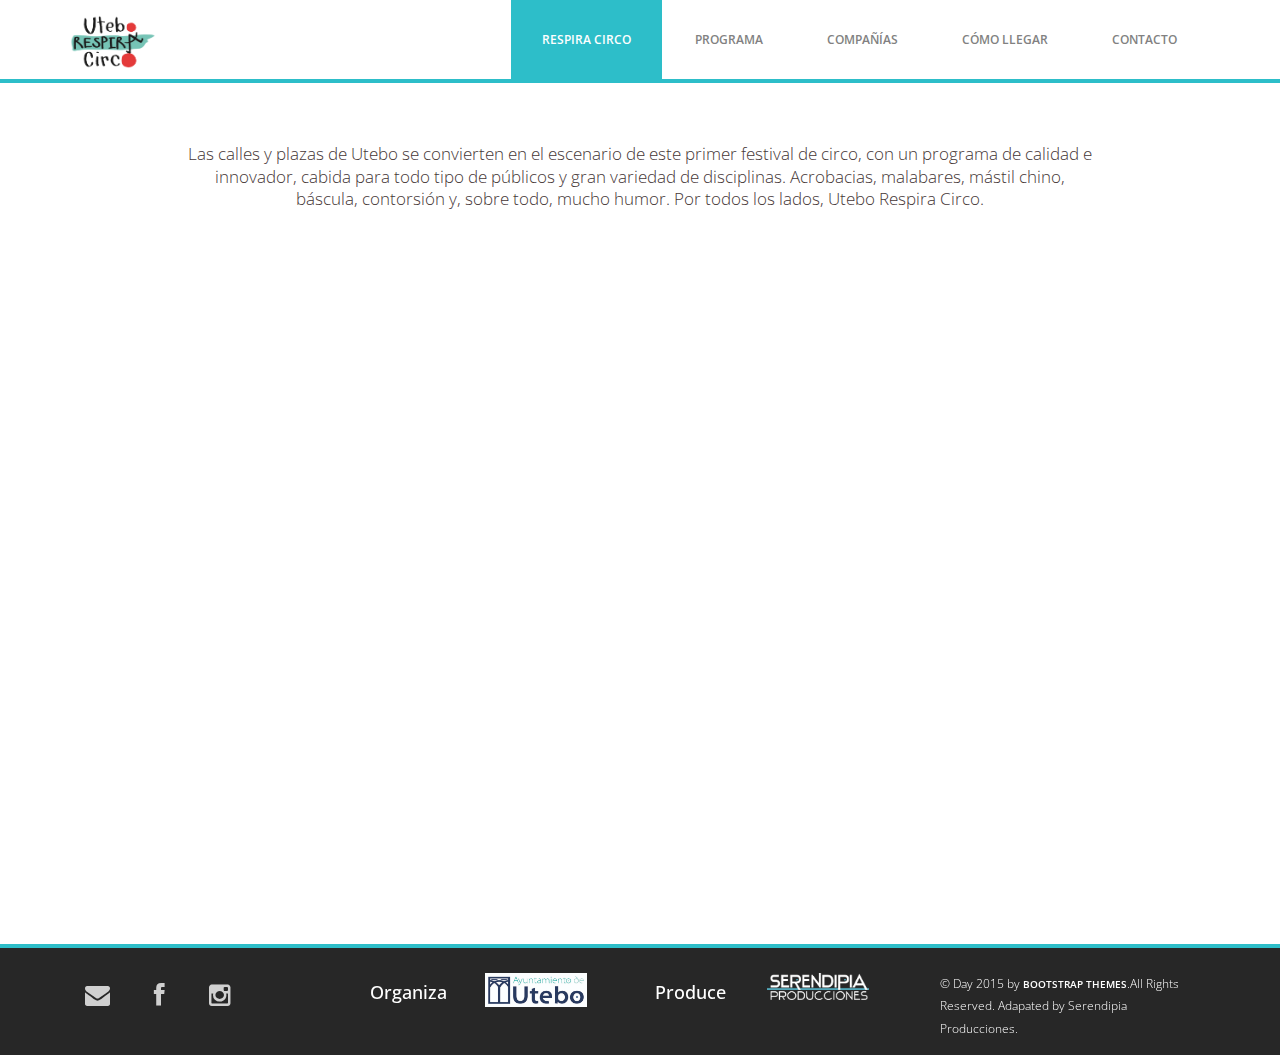
<file: index.html>
<!DOCTYPE html>
<html lang="en">
  <head>
    <meta charset="utf-8">
    <meta http-equiv="X-UA-Compatible" content="IE=edge">
    <meta name="viewport" content="width=device-width, initial-scale=1">
    <!-- The above 3 meta tags *must* come first in the head; any other head content must come *after* these tags -->
    <title>Utebo Respira Circo</title>

    <link rel="icon" 
      type="image/png" 
      href="img/logo_favicon.png">
      
    <!-- Bootstrap -->
    <link href="css/bootstrap.min.css" rel="stylesheet">
	<link rel="stylesheet" href="css/font-awesome.min.css">
	<link rel="stylesheet" href="css/animate.css">
	<link href="css/animate.min.css" rel="stylesheet"> 
	<link href="css/style.css" rel="stylesheet" />	
    <!-- HTML5 shim and Respond.js for IE8 support of HTML5 elements and media queries -->
    <!-- WARNING: Respond.js doesn't work if you view the page via file:// -->
    <!--[if lt IE 9]>
    <script src="https://oss.maxcdn.com/html5shiv/3.7.2/html5shiv.min.js"></script>
    <script src="https://oss.maxcdn.com/respond/1.4.2/respond.min.js"></script>
    <![endif]-->
  </head>
  <body>	
	<header id="header">
        <nav class="navbar navbar-default navbar-static-top" role="banner">
            <div class="container">
                <div class="navbar-header">
                    <button type="button" class="navbar-toggle" data-toggle="collapse" data-target=".navbar-collapse">
                        <span class="sr-only">Toggle navigation</span>
                        <span class="icon-bar"></span>
                        <span class="icon-bar"></span>
                        <span class="icon-bar"></span>
                    </button>
                   <div class="navbar-brand">
						<a href="index.html"><img src="img/logo.png" class="img-responsive" alt="" style="/*width: 90px;*/ height: 120%; float:left; margin:0px auto; max-height: 90px;"></a>
					</div>
                </div>				
                <div class="navbar-collapse collapse">							
					<div class="menu">
						<ul class="nav nav-tabs" role="tablist">
							<li role="presentation"><a href="index.html" class="active">Respira Circo</a></li>
							<li role="presentation"><a href="program.html">Programa</a></li>
							<li role="presentation"><a href="companies.html">Compa&ntilde;&iacute;as</a></li>
							<li role="presentation"><a href="howtogetthere.html">C&oacute;mo llegar</a></li>
							<li role="presentation"><a href="#contact">Contacto</a></li>						
						</ul>
					</div>
				</div>		
            </div><!--/.container-->
        </nav><!--/nav-->		
    </header><!--/header-->
	
	<section class="contact-page" >
            <div class="container">
                <div class="txt_companies" style="text-align:center; font-size:17px;  ">
                    <!--Utebo Respira Circo es un la culminaci&oacute;n de un proyecto gestado en el tiempo y que supone la semilla de un festival de circo contempor&aacute;neo con compa&ntilde;&iacute;as de primer nivel. Se trata de una programaci&oacute;n de calle que recorre las plazas y calles de Utebo el fin de semana del 14, 15 y 16 de Septiembre. Circo para todos los p&uacute;blicos, circo para todas las edades, circo por todos lados, circo en el ambiente, circo que se siente, circo que te emociona, circo que se vive, circo que se respira.-->
                        Las calles y plazas de Utebo se convierten en el escenario de este primer festival de circo, con un programa de calidad e innovador, cabida para todo tipo de p&uacute;blicos y gran variedad de disciplinas. Acrobacias, malabares, m&aacute;stil chino, b&aacute;scula, contorsi&oacute;n y, sobre todo, mucho humor. Por todos los lados, Utebo Respira Circo.
                </div>
            </div>
        </section>
        <div class="container">
            <br>
            <div class="text-center" style="display:none;">        
                <h2>Utebo Respira Circo 2018</h2>
            </div> 
            <div class="video_container">
                <iframe src="http://www.youtube.com/embed/mYo2DzEVVAI" frameborder="0" allowfullscreen class="video_promo"></iframe>
            </div>
        </div><!--/.container-->
        
	<div class="sub-footer" id="contact">
            <div class="container">
                <div class="social-icon">
                    <div class="col-md-3">
                        <ul class="social-network">
                            <li><a class="faicon-envelope" href="mailto:uteborespiracirco@gmail.com"><i class="fa fa-envelope"></i></a></li>
                            <li><a href="https://www.facebook.com/uteborespiracirco/" class="fb tool-tip" title="Facebook" target="_blank"><i class="fa fa-facebook"></i></a></li>
                            <li><a href="https://www.instagram.com/uteborespiracirco/" class="instagram tool-tip" title="Instagram" target="_blank"><i class="fa fa-instagram"></i></a></li>
                        </ul>	
                    </div>
                </div>

                <div class="col-md-3">
                    <div class="text-center">
                        <h4 style="float:left; color:#ffff;">Organiza</h4>
                        <img src="img/logo_utebo.jpg" style="width:40%; display:inline;" alt="" />
                    </div>
                </div>

			
                <div class="col-md-3">
                    <div class="text-center">
                        <h4 style="float:left; color:#ffff;">Produce</h4>
                        <img src="img/serendipiamarca.png" style="width:40%; display:inline;" alt="" />
                    </div>
                </div>
			
                <div class="col-md-3">
                    <div class="copyright">
                        &copy; Day 2015 by <a target="_blank" href="http://bootstraptaste.com/" title="Free Twitter Bootstrap WordPress Themes and HTML templates">Bootstrap Themes</a>.All Rights Reserved. Adapated by Serendipia Producciones.
                    </div>
                </div>						
            </div>				
	</div>
	
    <!-- jQuery (necessary for Bootstrap's JavaScript plugins) -->
    <script src="js/jquery.js"></script>		
    <!-- Include all compiled plugins (below), or include individual files as needed -->
    <script src="js/bootstrap.min.js"></script>	
	<script src="js/wow.min.js"></script>
	<script>
	wow = new WOW(
	 {
	
		}	) 
		.init();
	</script>	
  </body>
</html>
</file>
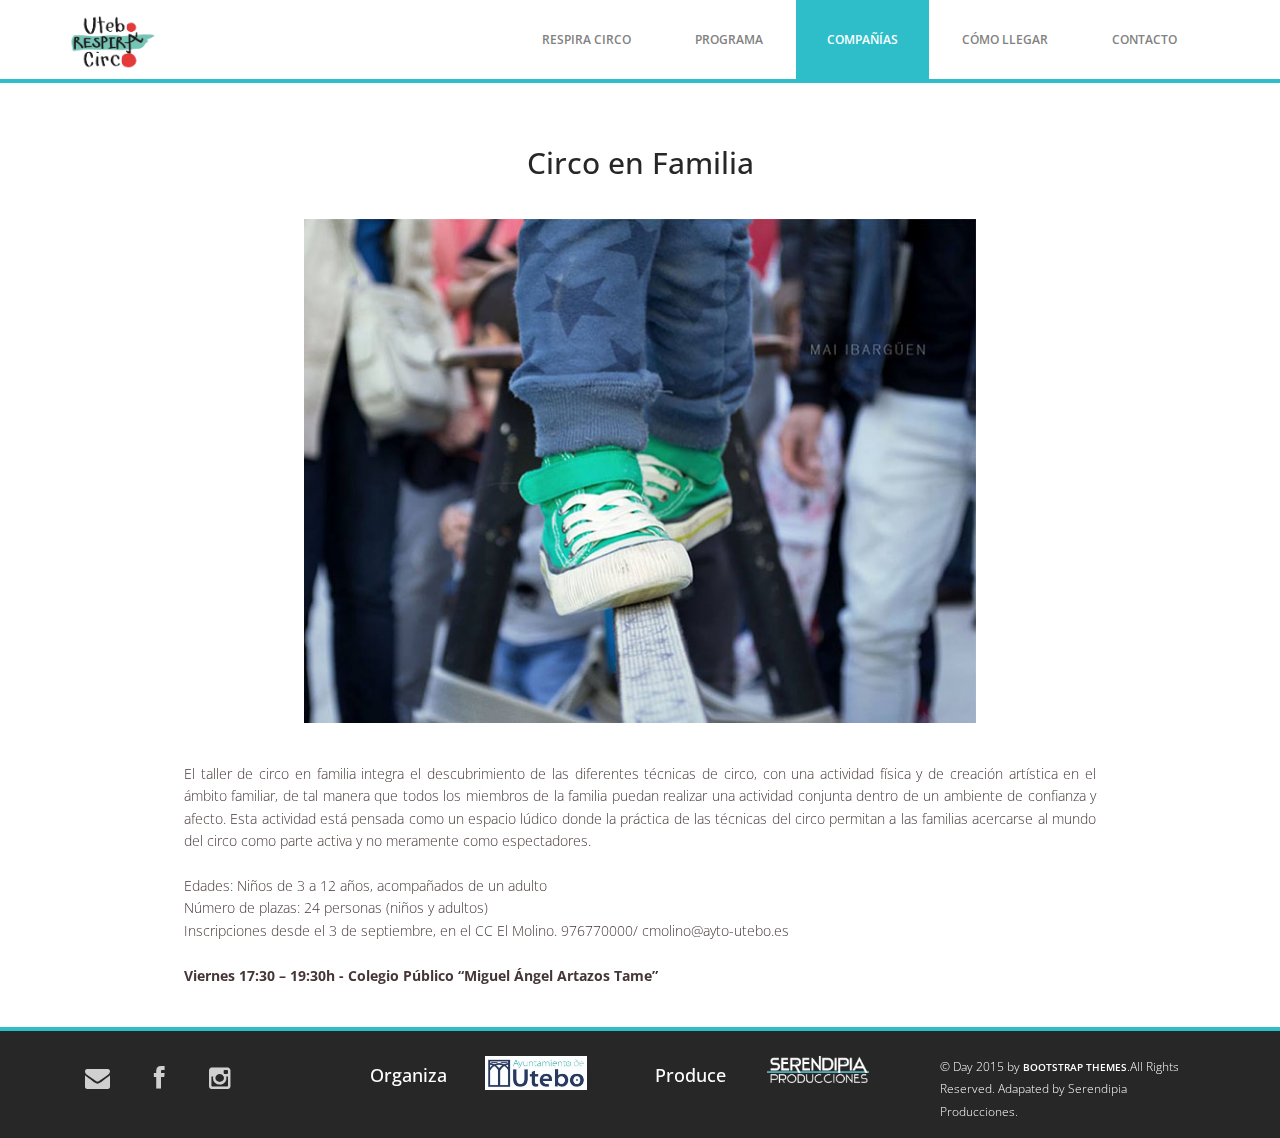
<file: circoenfamilia.html>
<!DOCTYPE html>
<html lang="en">
  <head>
    <meta charset="utf-8">
    <meta http-equiv="X-UA-Compatible" content="IE=edge">
    <meta name="viewport" content="width=device-width, initial-scale=1">
    <!-- The above 3 meta tags *must* come first in the head; any other head content must come *after* these tags -->
    <title>Utebo Respira Circo - Cias</title>


    <link rel="icon" 
      type="image/png" 
      href="img/logo_favicon.png">
      
    <!-- Bootstrap -->
    <link href="css/bootstrap.min.css" rel="stylesheet">
	<link rel="stylesheet" href="css/font-awesome.min.css">
	<link rel="stylesheet" href="css/animate.css">
	<link href="css/animate.min.css" rel="stylesheet"> 
	<link href="css/style.css" rel="stylesheet" />	
    <!-- HTML5 shim and Respond.js for IE8 support of HTML5 elements and media queries -->
    <!-- WARNING: Respond.js doesn't work if you view the page via file:// -->
    <!--[if lt IE 9]>
    <script src="https://oss.maxcdn.com/html5shiv/3.7.2/html5shiv.min.js"></script>
    <script src="https://oss.maxcdn.com/respond/1.4.2/respond.min.js"></script>
    <![endif]-->
  </head>
  <body>	
	<header id="header">
        <nav class="navbar navbar-default navbar-static-top" role="banner">
            <div class="container">
                <div class="navbar-header">
                    <button type="button" class="navbar-toggle" data-toggle="collapse" data-target=".navbar-collapse">
                        <span class="sr-only">Toggle navigation</span>
                        <span class="icon-bar"></span>
                        <span class="icon-bar"></span>
                        <span class="icon-bar"></span>
                    </button>
                   <div class="navbar-brand">
						<a href="index.html"><img src="img/logo.png" class="img-responsive" alt="" style="/*width: 90px;*/ height: 120%; float:left; margin:0px auto; max-height: 90px;"></a>
					</div>
                </div>				
                <div class="navbar-collapse collapse">							
					<div class="menu">
						<ul class="nav nav-tabs" role="tablist">
							<li role="presentation"><a href="index.html">Respira Circo</a></li>
							<li role="presentation"><a href="program.html">Programa</a></li>
							<li role="presentation"><a href="companies.html" class="active">Compa&ntilde;&iacute;as</a></li>
							<li role="presentation"><a href="howtogetthere.html">C&oacute;mo llegar</a></li>
							<li role="presentation"><a href="#contact">Contacto</a></li>						
						</ul>
					</div>
				</div>		
            </div><!--/.container-->
        </nav><!--/nav-->		
    </header><!--/header-->
	
	<div class="container">
            <br>
            <div class="text-center">        
                <h2>Circo en Familia</h2>
            </div> 
            
            <div class="img_companies"> 
                <img src="img/tcf.jpg" alt=""> 
            </div>
            <p class="txt_companies">
                El taller de circo en familia integra el descubrimiento de las diferentes t&eacute;cnicas de circo, con una actividad f&iacute;sica y de creaci&oacute;n art&iacute;stica en el &aacute;mbito familiar, de tal manera que todos los miembros de la familia puedan realizar una actividad conjunta dentro de un ambiente de confianza y afecto. Esta actividad est&aacute; pensada como un espacio l&uacute;dico donde la pr&aacute;ctica de las t&eacute;cnicas del circo permitan a las familias acercarse al mundo del circo como parte activa y no meramente como espectadores.<br><br>
                Edades: Ni&ntilde;os de 3 a 12 a&ntilde;os, acompa&ntilde;ados de un adulto<br>
                N&uacute;mero de plazas: 24 personas (ni&ntilde;os y adultos)<br>
                Inscripciones desde el 3 de septiembre, en el CC El Molino. 976770000/ cmolino@ayto-utebo.es<br><br>

                <b>Viernes 17:30 &ndash; 19:30h - Colegio P&uacute;blico &ldquo;Miguel &Aacute;ngel Artazos Tame&rdquo;</b>
            </p>
        </div><!--/.container-->
	
	
	<div class="sub-footer" id="contact">
            <div class="container">
                <div class="social-icon">
                    <div class="col-md-3">
                        <ul class="social-network">
                            <li><a class="faicon-envelope" href="mailto:uteborespiracirco@gmail.com"><i class="fa fa-envelope"></i></a></li>
                            <li><a href="https://www.facebook.com/uteborespiracirco/" class="fb tool-tip" title="Facebook" target="_blank"><i class="fa fa-facebook"></i></a></li>
                            <li><a href="https://www.instagram.com/uteborespiracirco/" class="instagram tool-tip" title="Instagram" target="_blank"><i class="fa fa-instagram"></i></a></li>
                        </ul>	
                    </div>
                </div>

                <div class="col-md-3">
                    <div class="text-center">
                        <h4 style="float:left; color:#ffff;">Organiza</h4>
                        <img src="img/logo_utebo.jpg" style="width:40%; display:inline;" alt="" />
                    </div>
                </div>

			
                <div class="col-md-3">
                    <div class="text-center">
                        <h4 style="float:left; color:#ffff;">Produce</h4>
                        <img src="img/serendipiamarca.png" style="width:40%; display:inline;" alt="" />
                    </div>
                </div>
			
                <div class="col-md-3">
                    <div class="copyright">
                        &copy; Day 2015 by <a target="_blank" href="http://bootstraptaste.com/" title="Free Twitter Bootstrap WordPress Themes and HTML templates">Bootstrap Themes</a>.All Rights Reserved. Adapated by Serendipia Producciones.
                    </div>
                </div>						
            </div>				
	</div>
	
    <!-- jQuery (necessary for Bootstrap's JavaScript plugins) -->
    <script src="js/jquery.js"></script>		
    <!-- Include all compiled plugins (below), or include individual files as needed -->
    <script src="js/bootstrap.min.js"></script>	
	<script src="js/wow.min.js"></script>
	<script>
	wow = new WOW(
	 {
	
		}	) 
		.init();
	</script>	
  </body>
</html>
</file>
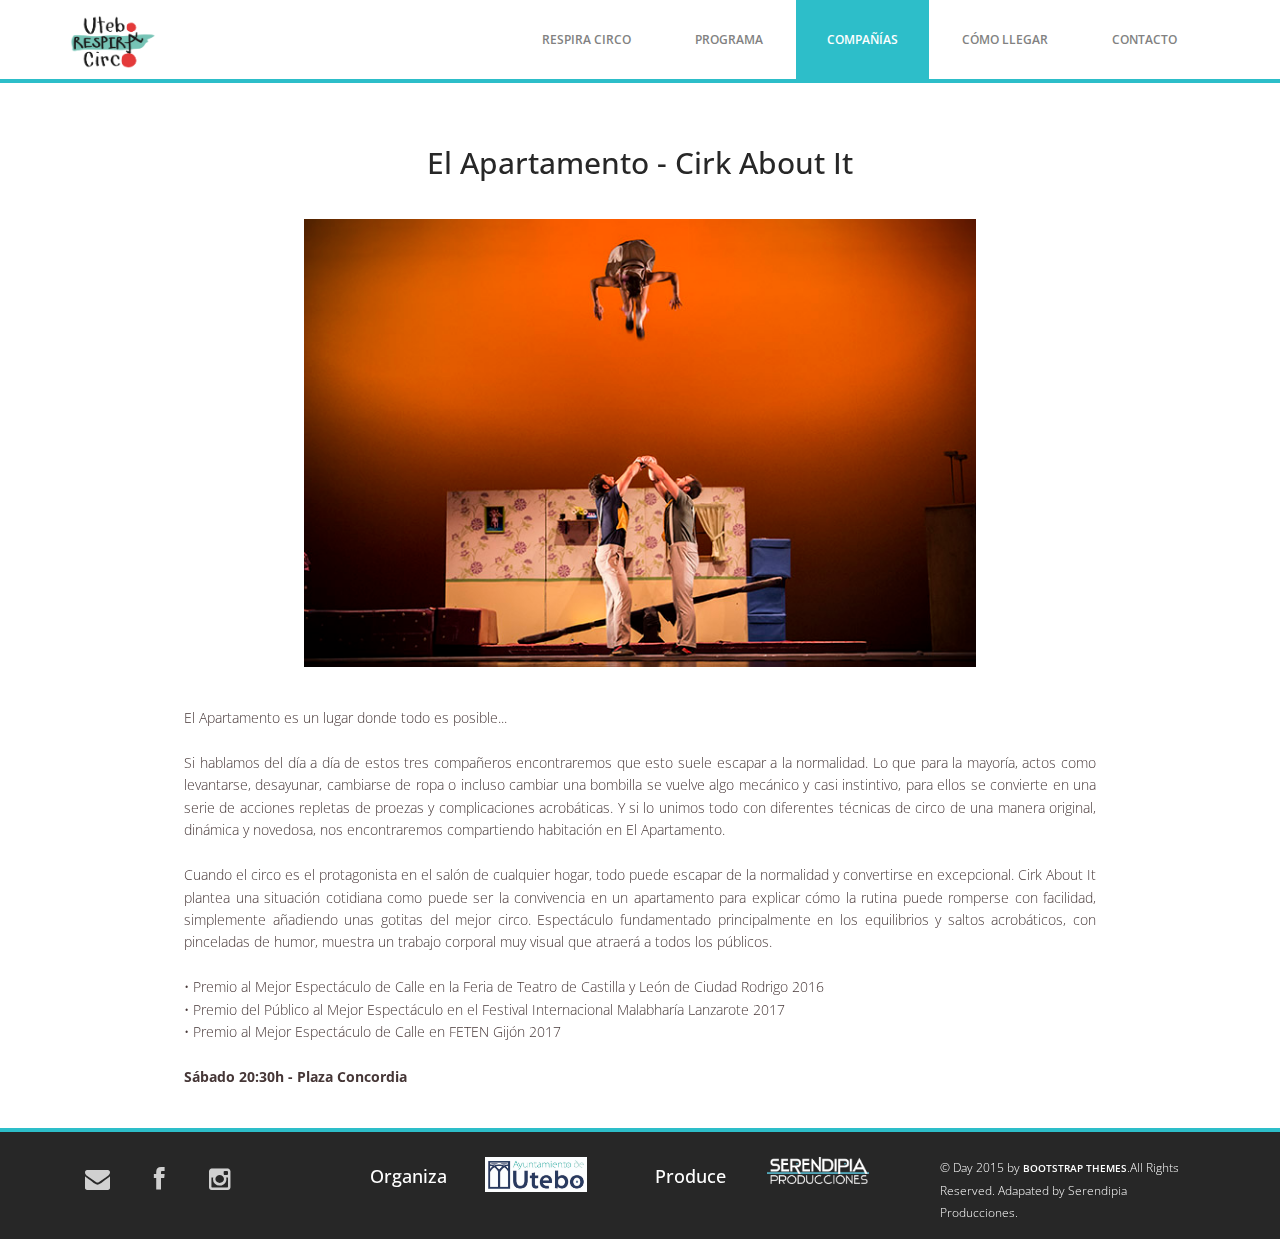
<file: cirkaboutit.html>
<!DOCTYPE html>
<html lang="en">
  <head>
    <meta charset="utf-8">
    <meta http-equiv="X-UA-Compatible" content="IE=edge">
    <meta name="viewport" content="width=device-width, initial-scale=1">
    <!-- The above 3 meta tags *must* come first in the head; any other head content must come *after* these tags -->
    <title>Utebo Respira Circo - Cias</title>

    <link rel="icon" 
      type="image/png" 
      href="img/logo_favicon.png">
      
    <!-- Bootstrap -->
    <link href="css/bootstrap.min.css" rel="stylesheet">
	<link rel="stylesheet" href="css/font-awesome.min.css">
	<link rel="stylesheet" href="css/animate.css">
	<link href="css/animate.min.css" rel="stylesheet"> 
	<link href="css/style.css" rel="stylesheet" />	
    <!-- HTML5 shim and Respond.js for IE8 support of HTML5 elements and media queries -->
    <!-- WARNING: Respond.js doesn't work if you view the page via file:// -->
    <!--[if lt IE 9]>
    <script src="https://oss.maxcdn.com/html5shiv/3.7.2/html5shiv.min.js"></script>
    <script src="https://oss.maxcdn.com/respond/1.4.2/respond.min.js"></script>
    <![endif]-->
  </head>
  <body>	
	<header id="header">
        <nav class="navbar navbar-default navbar-static-top" role="banner">
            <div class="container">
                <div class="navbar-header">
                    <button type="button" class="navbar-toggle" data-toggle="collapse" data-target=".navbar-collapse">
                        <span class="sr-only">Toggle navigation</span>
                        <span class="icon-bar"></span>
                        <span class="icon-bar"></span>
                        <span class="icon-bar"></span>
                    </button>
                   <div class="navbar-brand">
						<a href="index.html"><img src="img/logo.png" class="img-responsive" alt="" style="/*width: 90px;*/ height: 120%; float:left; margin:0px auto; max-height: 90px;"></a>
					</div>
                </div>				
                <div class="navbar-collapse collapse">							
					<div class="menu">
						<ul class="nav nav-tabs" role="tablist">
							<li role="presentation"><a href="index.html">Respira Circo</a></li>
							<li role="presentation"><a href="program.html">Programa</a></li>
							<li role="presentation"><a href="companies.html" class="active">Compa&ntilde;&iacute;as</a></li>
							<li role="presentation"><a href="howtogetthere.html">C&oacute;mo llegar</a></li>
							<li role="presentation"><a href="#contact">Contacto</a></li>						
						</ul>
					</div>
				</div>		
            </div><!--/.container-->
        </nav><!--/nav-->		
    </header><!--/header-->
	
	<div class="container">
            <br>
            <div class="text-center">        
                <h2>El Apartamento - Cirk About It</h2>
            </div> 
            
            <div class="img_companies"> 
                <img src="img/cai_ea.jpg" alt=""> 
            </div>
            <p class="txt_companies">
                El Apartamento es un lugar donde todo es posible...<br><br>Si hablamos del d&iacute;a a d&iacute;a de estos tres compa&ntilde;eros encontraremos que esto suele escapar a la normalidad. Lo que para la mayor&iacute;a, actos como levantarse, desayunar, cambiarse de ropa o incluso cambiar una bombilla se vuelve algo mec&aacute;nico y casi instintivo, para ellos se convierte en una serie de acciones repletas de proezas y complicaciones acrob&aacute;ticas. Y si lo unimos todo con diferentes t&eacute;cnicas de circo de una manera original, din&aacute;mica y novedosa, nos encontraremos compartiendo habitaci&oacute;n en El Apartamento.<br><br>Cuando el circo es el protagonista en el sal&oacute;n de cualquier hogar, todo puede escapar de la normalidad y convertirse en excepcional. Cirk About It plantea una situaci&oacute;n cotidiana como puede ser la convivencia en un apartamento para explicar c&oacute;mo la rutina puede romperse con facilidad, simplemente a&ntilde;adiendo unas gotitas del mejor circo. Espect&aacute;culo fundamentado principalmente en los equilibrios y saltos acrob&aacute;ticos, con pinceladas de humor, muestra un trabajo corporal muy visual que atraer&aacute; a todos los p&uacute;blicos.<br><br> &bull; Premio al Mejor Espect&aacute;culo de Calle en la Feria de Teatro de Castilla y Le&oacute;n de Ciudad Rodrigo 2016<br>&bull; Premio del P&uacute;blico al Mejor Espect&aacute;culo en el Festival Internacional Malabhar&iacute;a Lanzarote 2017<br>&bull; Premio al Mejor Espect&aacute;culo de Calle en FETEN Gij&oacute;n 2017<br><br>
                <b>S&aacute;bado 20:30h - Plaza Concordia</b>
            </p>
        </div><!--/.container-->
	
	
	<div class="sub-footer" id="contact">
            <div class="container">
                <div class="social-icon">
                    <div class="col-md-3">
                        <ul class="social-network">
                            <li><a class="faicon-envelope" href="mailto:uteborespiracirco@gmail.com"><i class="fa fa-envelope"></i></a></li>
                            <li><a href="https://www.facebook.com/uteborespiracirco/" class="fb tool-tip" title="Facebook" target="_blank"><i class="fa fa-facebook"></i></a></li>
                            <li><a href="https://www.instagram.com/uteborespiracirco/" class="instagram tool-tip" title="Instagram" target="_blank"><i class="fa fa-instagram"></i></a></li>
                        </ul>	
                    </div>
                </div>

                <div class="col-md-3">
                    <div class="text-center">
                        <h4 style="float:left; color:#ffff;">Organiza</h4>
                        <img src="img/logo_utebo.jpg" style="width:40%; display:inline;" alt="" />
                    </div>
                </div>

			
                <div class="col-md-3">
                    <div class="text-center">
                        <h4 style="float:left; color:#ffff;">Produce</h4>
                        <img src="img/serendipiamarca.png" style="width:40%; display:inline;" alt="" />
                    </div>
                </div>
			
                <div class="col-md-3">
                    <div class="copyright">
                        &copy; Day 2015 by <a target="_blank" href="http://bootstraptaste.com/" title="Free Twitter Bootstrap WordPress Themes and HTML templates">Bootstrap Themes</a>.All Rights Reserved. Adapated by Serendipia Producciones.
                    </div>
                </div>						
            </div>				
	</div>
	
    <!-- jQuery (necessary for Bootstrap's JavaScript plugins) -->
    <script src="js/jquery.js"></script>		
    <!-- Include all compiled plugins (below), or include individual files as needed -->
    <script src="js/bootstrap.min.js"></script>	
	<script src="js/wow.min.js"></script>
	<script>
	wow = new WOW(
	 {
	
		}	) 
		.init();
	</script>	
  </body>
</html>
</file>
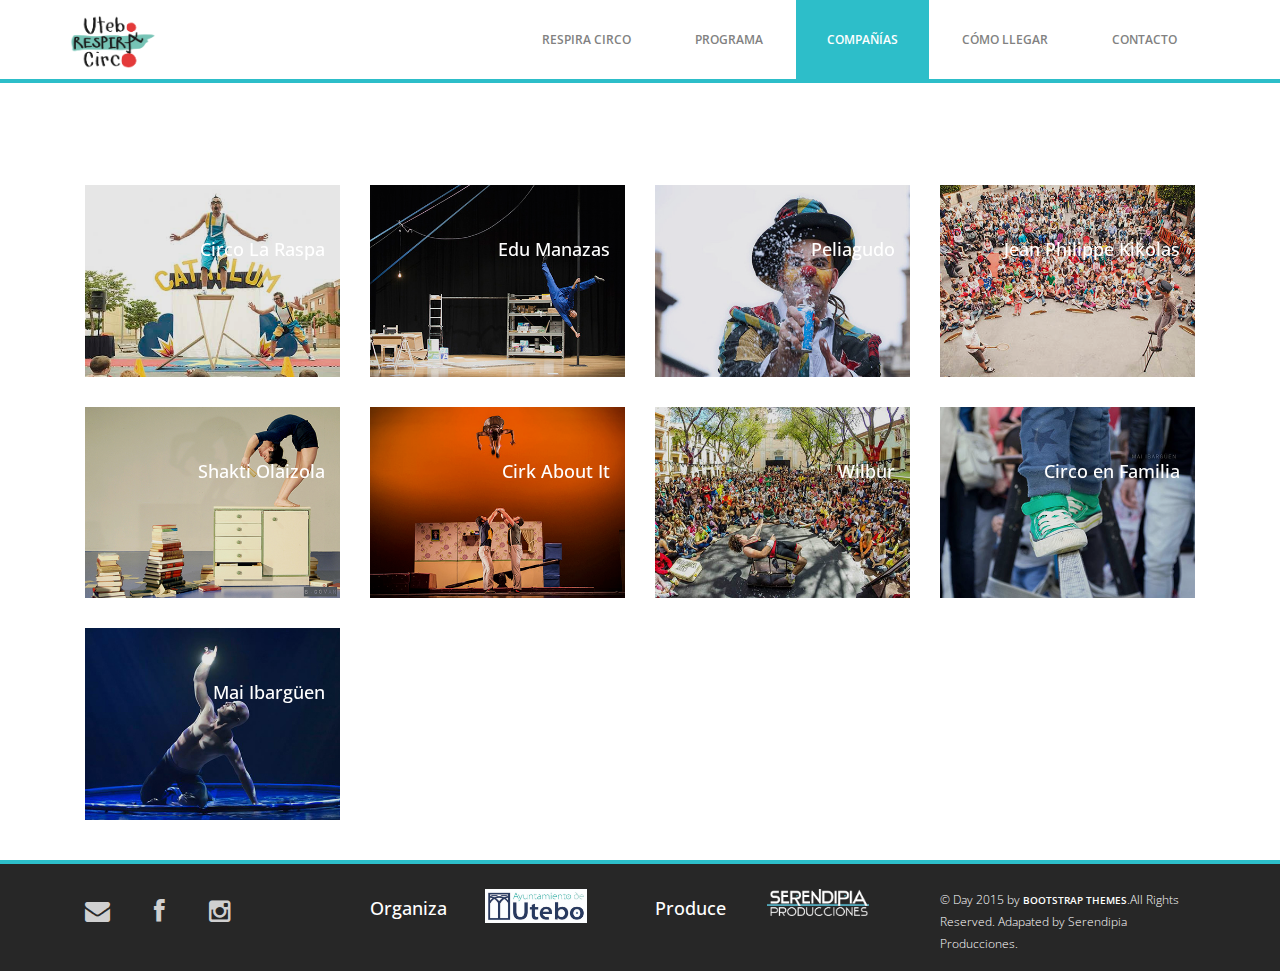
<file: companies.html>
<!DOCTYPE html>
<html lang="en">
  <head>
    <meta charset="utf-8">
    <meta http-equiv="X-UA-Compatible" content="IE=edge">
    <meta name="viewport" content="width=device-width, initial-scale=1">
    <!-- The above 3 meta tags *must* come first in the head; any other head content must come *after* these tags -->
    <title>Utebo Respira Circo - Cias</title>

    <link rel="icon" 
      type="image/png" 
      href="img/logo_favicon.png">
      
    <!-- Bootstrap -->
    <link href="css/bootstrap.min.css" rel="stylesheet">
	<link rel="stylesheet" href="css/font-awesome.min.css">
	<link rel="stylesheet" href="css/animate.css">
	<link href="css/animate.min.css" rel="stylesheet"> 
	<link href="css/style.css" rel="stylesheet" />	
    <!-- HTML5 shim and Respond.js for IE8 support of HTML5 elements and media queries -->
    <!-- WARNING: Respond.js doesn't work if you view the page via file:// -->
    <!--[if lt IE 9]>
    <script src="https://oss.maxcdn.com/html5shiv/3.7.2/html5shiv.min.js"></script>
    <script src="https://oss.maxcdn.com/respond/1.4.2/respond.min.js"></script>
    <![endif]-->
  </head>
  <body>	
	<header id="header">
        <nav class="navbar navbar-default navbar-static-top" role="banner">
            <div class="container">
                <div class="navbar-header">
                    <button type="button" class="navbar-toggle" data-toggle="collapse" data-target=".navbar-collapse">
                        <span class="sr-only">Toggle navigation</span>
                        <span class="icon-bar"></span>
                        <span class="icon-bar"></span>
                        <span class="icon-bar"></span>
                    </button>
                   <div class="navbar-brand">
						<a href="index.html"><img src="img/logo.png" class="img-responsive" alt="" style="/*width: 90px;*/ height: 120%; float:left; margin:0px auto; max-height: 90px;"></a>
					</div>
                </div>				
                <div class="navbar-collapse collapse">							
					<div class="menu">
						<ul class="nav nav-tabs" role="tablist">
							<li role="presentation"><a href="index.html">Respira Circo</a></li>
							<li role="presentation"><a href="program.html">Programa</a></li>
							<li role="presentation"><a href="companies.html" class="active">Compa&ntilde;&iacute;as</a></li>
							<li role="presentation"><a href="howtogetthere.html">C&oacute;mo llegar</a></li>
							<li role="presentation"><a href="#contact">Contacto</a></li>						
						</ul>
					</div>
				</div>		
            </div><!--/.container-->
        </nav><!--/nav-->		
    </header><!--/header-->	
	
        <div class="companies">
		<br>
		<div class="text-center" style="display:none;">
			<h2>Compa&ntilde;&iacute;as</h2>
		</div>
                <br><br>
		<div class="container">		
			<div class="col-md-3">
				<a href="laraspa.html">
                                    <figure class="effect-marley">
					<img src="img/clr_c_lq.jpg" alt="" class="img-responsive"/>
					<figcaption>
						<h4>Circo La Raspa</h4>
						<p>Viernes 20h - Cataplum en Zona Ayuntamiento</p>				
					</figcaption>			
                                    </figure>      
                                </a>
			</div>
			<div class="col-md-3">
                            <a href="manazas.html">
                                <figure class="effect-marley">
					<img src="img/em_fds_lq.jpg" alt="" class="img-responsive"/>
					<figcaption>
						<h4>Edu Manazas</h4>
						<p>S&aacute;bado 12:30h - Fuera de Stock en Plaza Santa Ana</p>				
					</figcaption>			
				</figure>
                            </a>
			</div>
			<div class="col-md-3">
                            <a href="peliagudo.html">
				<figure class="effect-marley">
					<img src="img/ap_lq.jpg" alt="" class="img-responsive"/>
					<figcaption>
						<h4>Peliagudo</h4>
						<p>S&aacute;bado 18h - Maestro de ceremonias en Plaza Espa&ntilde;a</p>				
					</figcaption>			
				</figure>
                            </a>
			</div>
			<div class="col-md-3">
                            <a href="kikolas.html">
				<figure class="effect-marley">
					<img src="img/jk_sr_lq.jpg" alt="" class="img-responsive"/>
					<figcaption>
						<h4>Jean Philippe Kikolas</h4>
						<p>S&aacute;bado 18h - Sin Remite en Plaza Espa&ntilde;a</p>				
					</figcaption>			
				</figure>
                            </a>
			</div>
		</div>
		
		<div class="container">
			<div class="col-md-3">
                            <a href="shakti.html">
				<figure class="effect-marley">
					<img src="img/so_i_lq.jpg" alt="" class="img-responsive"/>
					<figcaption>
						<h4>Shakti Olaizola</h4>
						<p>S&aacute;bado 19:30h - Irakurriz en Plaza Santa Ana</p>				
					</figcaption>			
				</figure>
                            </a>
			</div>
			<div class="col-md-3">
                            <a href="cirkaboutit.html">
				<figure class="effect-marley">
					<img src="img/cai_ea_lq.jpg" alt="" class="img-responsive"/>
					<figcaption>
						<h4>Cirk About It</h4>
						<p>S&aacute;bado 20:30h - El apartamento Plaza Concordia</p>				
					</figcaption>			
				</figure>
                            </a>
			</div>
			<div class="col-md-3">
                            <a href="wilbur.html">
				<figure class="effect-marley">
					<img src="img/w_pew_lq.jpg" alt="" class="img-responsive"/>
					<figcaption>
						<h4>Wilbur</h4>
						<p>Domingo 12:30h - Piensa en Wilbur en Plaza Santa Ana</p>				
					</figcaption>			
				</figure>
                            </a>
			</div>
			<div class="col-md-3">
                            <a href="circoenfamilia.html">
				<figure class="effect-marley">
					<img src="img/tcf_lq.jpg" alt="" class="img-responsive"/>
					<figcaption>
						<h4>Circo en Familia</h4>
						<p>Viernes 17:30 &ndash; 19:30h - Colegio P&uacute;blico &ldquo;Miguel &Aacute;ngel Artazos Tame&rdquo;</p>				
					</figcaption>			
				</figure>
                            </a>
			</div>
		</div>
                
                <div class="container">
			<div class="col-md-3">
                            <a href="maiibarguen.html">
				<figure class="effect-marley">
					<img src="img/mi_elc_lq.jpg" alt="" class="img-responsive"/>
					<figcaption>
						<h4>Mai Ibarg&uuml;en</h4>
						<p>&quot;Latiendo Circo&quot; en Centro Cultural Mariano Mesonada</p>				
					</figcaption>			
				</figure>
                            </a>
			</div>
		</div>
	</div>

	<div class="sub-footer" id="contact">
            <div class="container">
                <div class="social-icon">
                    <div class="col-md-3">
                        <ul class="social-network">
                            <li><a class="faicon-envelope" href="mailto:uteborespiracirco@gmail.com"><i class="fa fa-envelope"></i></a></li>
                            <li><a href="https://www.facebook.com/uteborespiracirco/" class="fb tool-tip" title="Facebook" target="_blank"><i class="fa fa-facebook"></i></a></li>
                            <li><a href="https://www.instagram.com/uteborespiracirco/" class="instagram tool-tip" title="Instagram" target="_blank"><i class="fa fa-instagram"></i></a></li>
                        </ul>	
                    </div>
                </div>

                <div class="col-md-3">
                    <div class="text-center">
                        <h4 style="float:left; color:#ffff;">Organiza</h4>
                        <img src="img/logo_utebo.jpg" style="width:40%; display:inline;" alt="" />
                    </div>
                </div>

			
                <div class="col-md-3">
                    <div class="text-center">
                        <h4 style="float:left; color:#ffff;">Produce</h4>
                        <img src="img/serendipiamarca.png" style="width:40%; display:inline;" alt="" />
                    </div>
                </div>
			
                <div class="col-md-3">
                    <div class="copyright">
                        &copy; Day 2015 by <a target="_blank" href="http://bootstraptaste.com/" title="Free Twitter Bootstrap WordPress Themes and HTML templates">Bootstrap Themes</a>.All Rights Reserved. Adapated by Serendipia Producciones.
                    </div>
                </div>						
            </div>				
	</div>
	
    <!-- jQuery (necessary for Bootstrap's JavaScript plugins) -->
    <script src="js/jquery.js"></script>		
    <!-- Include all compiled plugins (below), or include individual files as needed -->
    <script src="js/bootstrap.min.js"></script>	
	<script src="js/wow.min.js"></script>
	<script>
	wow = new WOW(
	 {
	
		}	) 
		.init();
	</script>	
  </body>
</html>
</file>
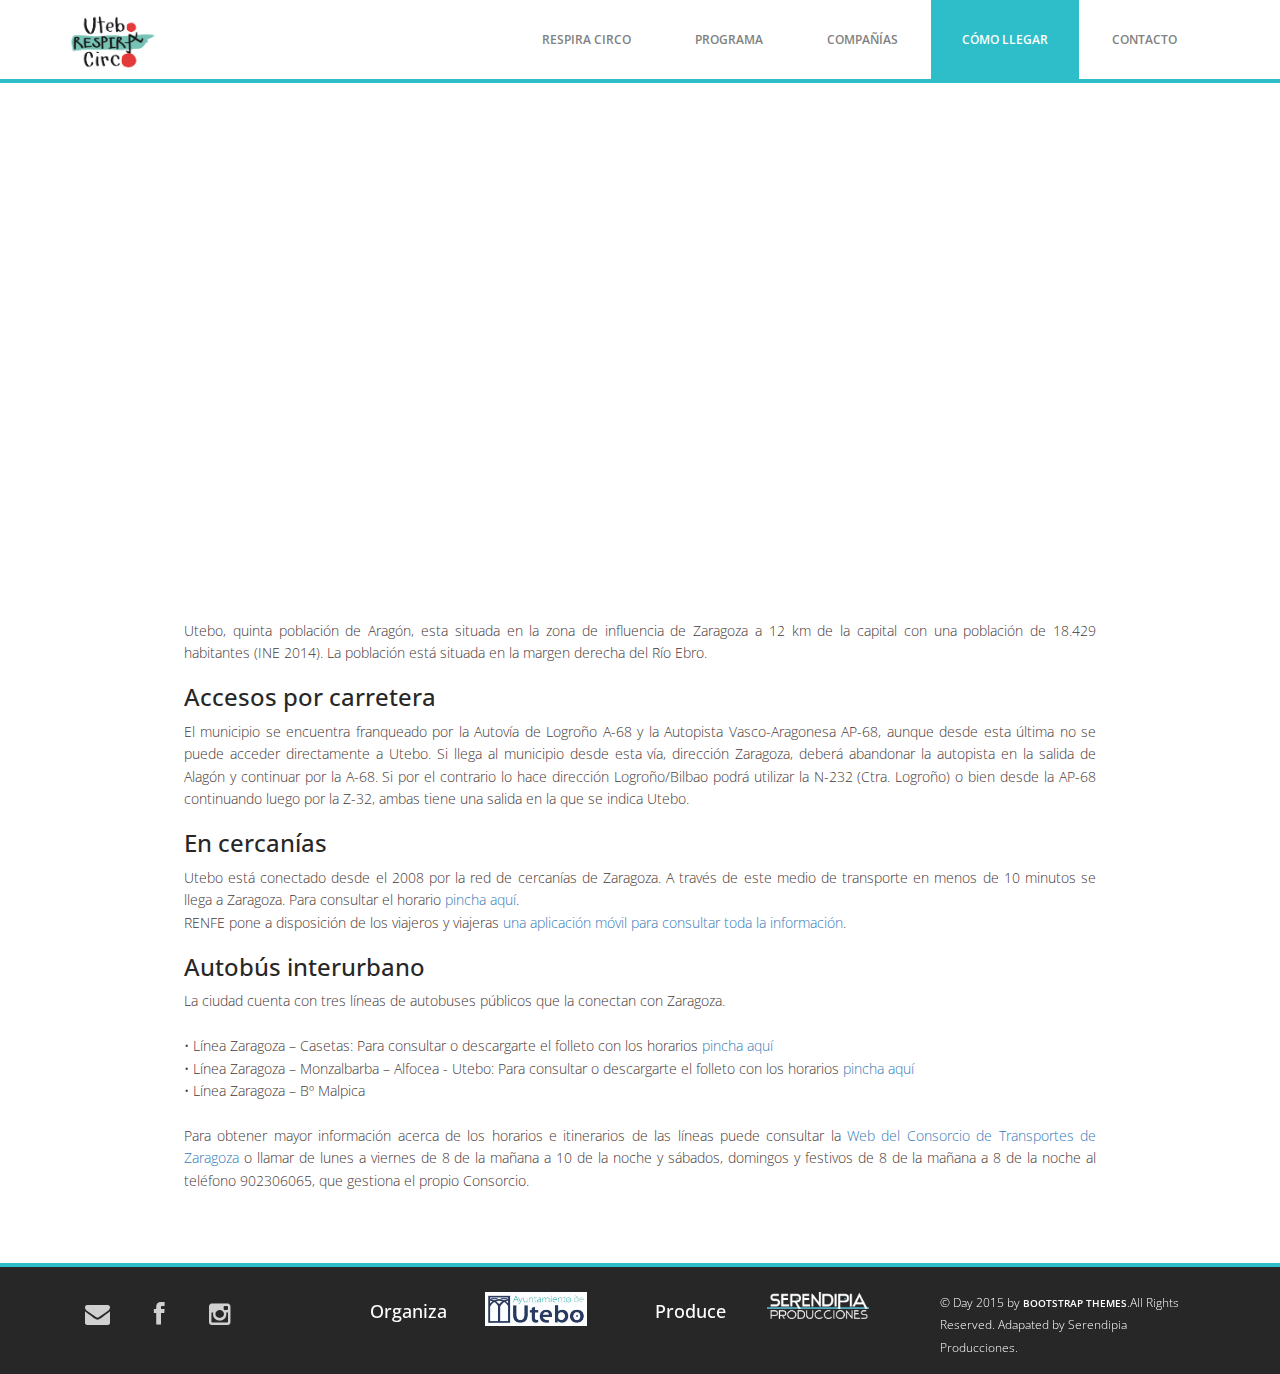
<file: howtogetthere.html>
<!DOCTYPE html>
<html lang="en">
  <head>
    <meta charset="utf-8">
    <meta http-equiv="X-UA-Compatible" content="IE=edge">
    <meta name="viewport" content="width=device-width, initial-scale=1">
    <!-- The above 3 meta tags *must* come first in the head; any other head content must come *after* these tags -->
    <title>Utebo Respira Circo - Como llegar</title>

    <link rel="icon" 
      type="image/png" 
      href="img/logo_favicon.png">

    <!-- Bootstrap -->
    <link href="css/bootstrap.min.css" rel="stylesheet">
	<link rel="stylesheet" href="css/font-awesome.min.css">
	<link rel="stylesheet" href="css/animate.css">
	<link href="css/animate.min.css" rel="stylesheet"> 
	<link href="css/style.css" rel="stylesheet" />	
    <!-- HTML5 shim and Respond.js for IE8 support of HTML5 elements and media queries -->
    <!-- WARNING: Respond.js doesn't work if you view the page via file:// -->
    <!--[if lt IE 9]>
    <script src="https://oss.maxcdn.com/html5shiv/3.7.2/html5shiv.min.js"></script>
    <script src="https://oss.maxcdn.com/respond/1.4.2/respond.min.js"></script>
    <![endif]-->
  </head>
  <body>	
	<header id="header">
        <nav class="navbar navbar-default navbar-static-top" role="banner">
            <div class="container">
                <div class="navbar-header">
                    <button type="button" class="navbar-toggle" data-toggle="collapse" data-target=".navbar-collapse">
                        <span class="sr-only">Toggle navigation</span>
                        <span class="icon-bar"></span>
                        <span class="icon-bar"></span>
                        <span class="icon-bar"></span>
                    </button>
                   <div class="navbar-brand">
						<a href="index.html"><img src="img/logo.png" class="img-responsive" alt="" style="/*width: 90px;*/ height: 120%; float:left; margin:0px auto; max-height: 90px;"></a>
					</div>
                </div>				
                <div class="navbar-collapse collapse">							
					<div class="menu">
						<ul class="nav nav-tabs" role="tablist">
							<li role="presentation"><a href="index.html">Respira Circo</a></li>
							<li role="presentation"><a href="program.html">Programa</a></li>
							<li role="presentation"><a href="companies.html">Compa&ntilde;&iacute;as</a></li>
							<li role="presentation"><a href="howtogetthere.html" class="active">C&oacute;mo llegar</a></li>
							<li role="presentation"><a href="#contact">Contacto</a></li>						
						</ul>
					</div>
				</div>		
            </div><!--/.container-->
        </nav><!--/nav-->		
    </header><!--/header-->
	
	<div class="map">
            <iframe src="https://www.google.com/maps/d/u/1/embed?mid=1XSfAH2OKH_un3Uiig7yvNlXX5JmlKeVl"></iframe>
	</div>
	
	<section class="contact-page" >
        <div class="container">
            <div class="txt_companies">        
                <h2 style="display:none;">C&oacute;mo llegar</h2>
                Utebo, quinta poblaci&oacute;n de Arag&oacute;n, esta situada en la zona de influencia de Zaragoza a 12 km de la capital con una poblaci&oacute;n de 18.429 habitantes (INE 2014). La poblaci&oacute;n est&aacute; situada en la margen derecha del R&iacute;o Ebro. 
                <h3>Accesos por carretera</h3> 
                El municipio se encuentra franqueado por la Autov&iacute;a de Logro&ntilde;o A-68 y la Autopista Vasco-Aragonesa AP-68, aunque desde esta &uacute;ltima no se puede acceder directamente a Utebo. Si llega al municipio desde esta v&iacute;a, direcci&oacute;n Zaragoza, deber&aacute; abandonar la autopista en la salida de Alag&oacute;n y continuar por la A-68. Si por el contrario lo hace direcci&oacute;n Logro&ntilde;o/Bilbao podr&aacute; utilizar la N-232 (Ctra. Logro&ntilde;o) o bien desde la AP-68 continuando luego por la Z-32, ambas tiene una salida en la que se indica Utebo. <br>
                <h3>En  cercan&iacute;as</h3>
                Utebo est&aacute; conectado desde el 2008 por la red de cercan&iacute;as de Zaragoza. A trav&eacute;s de este medio de transporte en menos de 10 minutos se llega a Zaragoza. Para consultar el horario <a href="http://utebo.es/sites/default/files/cartel_cercanias_zaragoza_utebo_01-10-2017_0.pdf" target="_blank">pincha aqu&iacute;</a>.<br>
                RENFE pone a disposici&oacute;n de los viajeros y viajeras <a href="http://www.renfe.com/viajeros/movilidad/app_cercanias.html" target="_blank">una aplicaci&oacute;n m&oacute;vil para consultar toda la informaci&oacute;n</a>. <br>
                <h3>Autob&uacute;s interurbano</h3>
                La ciudad cuenta con tres l&iacute;neas de autobuses p&uacute;blicos que la conectan con Zaragoza.<br><br>
                &bull;  L&iacute;nea Zaragoza &ndash; Casetas: Para consultar o descargarte el folleto con los horarios <a href="https://utebo.es/sites/default/files/images/pdfs/buscasetas.pdf" target="_blank">pincha aqu&iacute;</a><br>
                &bull;  L&iacute;nea Zaragoza &ndash; Monzalbarba &ndash; Alfocea - Utebo: Para consultar o descargarte el folleto con los horarios <a href="https://utebo.es/sites/default/files/images/pdfs/busutebo.pdf" target="_blank">pincha aqu&iacute;</a><br>
                &bull;  L&iacute;nea Zaragoza &ndash; B&ordm; Malpica<br><br>
                Para obtener mayor informaci&oacute;n acerca de los horarios e itinerarios de las l&iacute;neas puede consultar la <a href="http://www.consorciozaragoza.es" target="_blank">Web del Consorcio de Transportes de Zaragoza</a> o llamar de lunes a viernes de 8 de la ma&ntilde;ana a 10 de la noche y s&aacute;bados, domingos y festivos de 8 de la ma&ntilde;ana a 8 de la noche al tel&eacute;fono 902306065, que gestiona el propio Consorcio.
            </div> 
            <div class="row contact-wrap"> 
                <div class="col-sm-5 col-sm-offset-1">
                                                
                </div>
                <div class="col-sm-5">
                        
                </div>
            </div><!--/.row-->
        </div><!--/.container-->
    </section><!--/#howtogetthere-page-->
	
	
	<div class="sub-footer" id="contact">
            <div class="container">
                <div class="social-icon">
                    <div class="col-md-3">
                        <ul class="social-network">
                            <li><a class="faicon-envelope" href="mailto:uteborespiracirco@gmail.com"><i class="fa fa-envelope"></i></a></li>
                            <li><a href="https://www.facebook.com/uteborespiracirco/" class="fb tool-tip" title="Facebook" target="_blank"><i class="fa fa-facebook"></i></a></li>
                            <li><a href="https://www.instagram.com/uteborespiracirco/" class="instagram tool-tip" title="Instagram" target="_blank"><i class="fa fa-instagram"></i></a></li>
                        </ul>	
                    </div>
                </div>

                <div class="col-md-3">
                    <div class="text-center">
                        <h4 style="float:left; color:#ffff;">Organiza</h4>
                        <img src="img/logo_utebo.jpg" style="width:40%; display:inline;" alt="" />
                    </div>
                </div>

			
                <div class="col-md-3">
                    <div class="text-center">
                        <h4 style="float:left; color:#ffff;">Produce</h4>
                        <img src="img/serendipiamarca.png" style="width:40%; display:inline;" alt="" />
                    </div>
                </div>
			
                <div class="col-md-3">
                    <div class="copyright">
                        &copy; Day 2015 by <a target="_blank" href="http://bootstraptaste.com/" title="Free Twitter Bootstrap WordPress Themes and HTML templates">Bootstrap Themes</a>.All Rights Reserved. Adapated by Serendipia Producciones.
                    </div>
                </div>						
            </div>				
	</div>
	
    <!-- jQuery (necessary for Bootstrap's JavaScript plugins) -->
    <script src="js/jquery.js"></script>		
    <!-- Include all compiled plugins (below), or include individual files as needed -->
    <script src="js/bootstrap.min.js"></script>	
	<script src="js/wow.min.js"></script>
	<script>
	wow = new WOW(
	 {
	
		}	) 
		.init();
	</script>	
  </body>
</html>
</file>
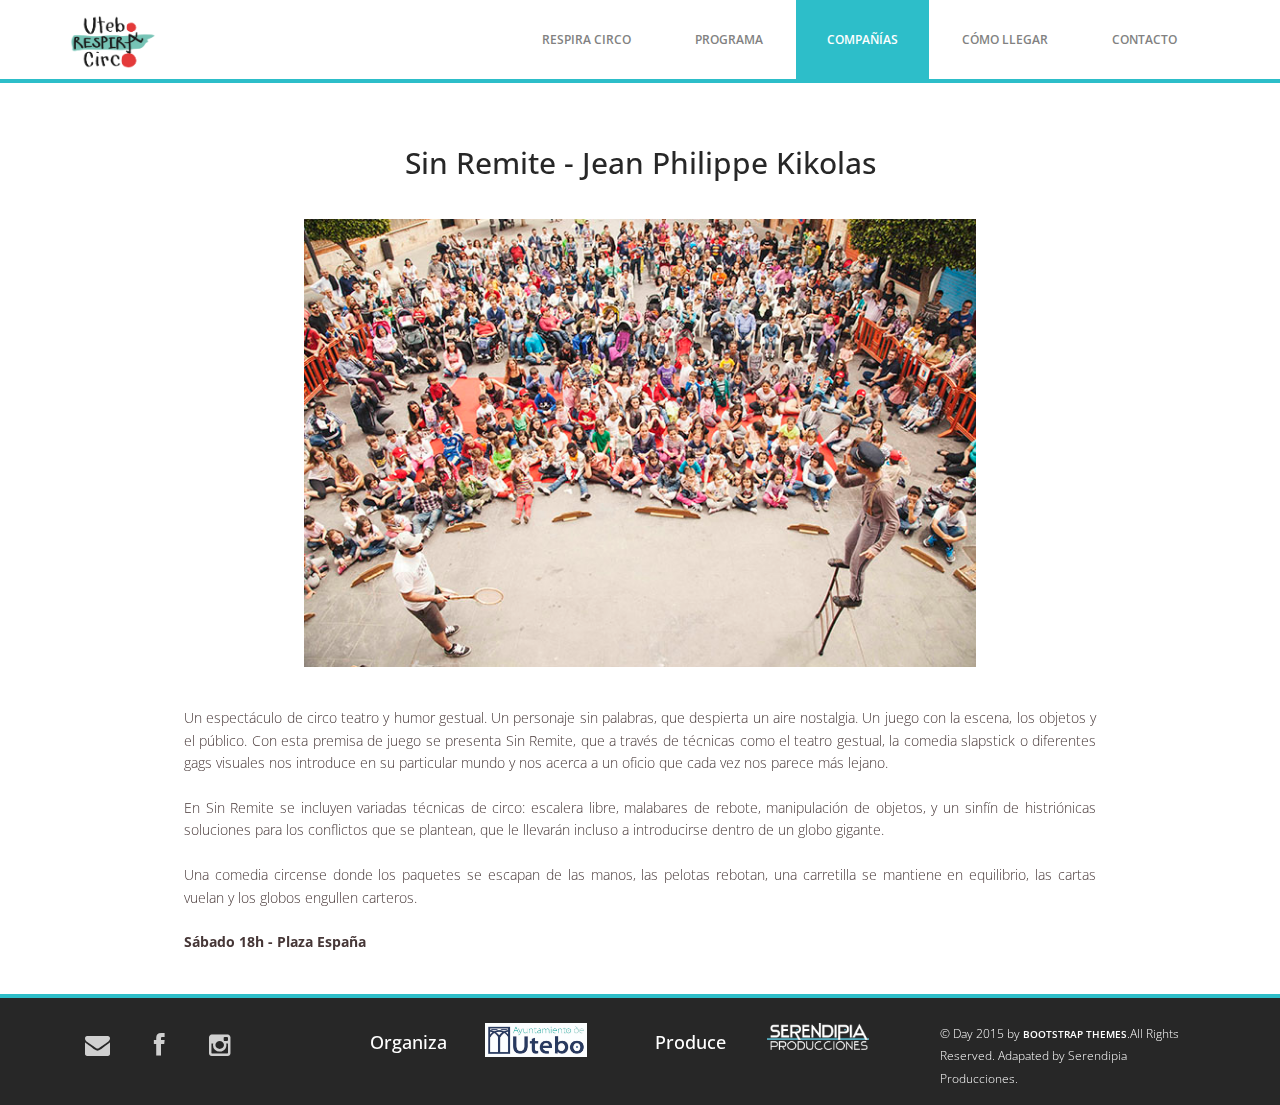
<file: kikolas.html>
<!DOCTYPE html>
<html lang="en">
  <head>
    <meta charset="utf-8">
    <meta http-equiv="X-UA-Compatible" content="IE=edge">
    <meta name="viewport" content="width=device-width, initial-scale=1">
    <!-- The above 3 meta tags *must* come first in the head; any other head content must come *after* these tags -->
    <title>Utebo Respira Circo - Cias</title>

    <link rel="icon" 
      type="image/png" 
      href="img/logo_favicon.png">
      
    <!-- Bootstrap -->
    <link href="css/bootstrap.min.css" rel="stylesheet">
	<link rel="stylesheet" href="css/font-awesome.min.css">
	<link rel="stylesheet" href="css/animate.css">
	<link href="css/animate.min.css" rel="stylesheet"> 
	<link href="css/style.css" rel="stylesheet" />	
    <!-- HTML5 shim and Respond.js for IE8 support of HTML5 elements and media queries -->
    <!-- WARNING: Respond.js doesn't work if you view the page via file:// -->
    <!--[if lt IE 9]>
    <script src="https://oss.maxcdn.com/html5shiv/3.7.2/html5shiv.min.js"></script>
    <script src="https://oss.maxcdn.com/respond/1.4.2/respond.min.js"></script>
    <![endif]-->
  </head>
  <body>	
	<header id="header">
        <nav class="navbar navbar-default navbar-static-top" role="banner">
            <div class="container">
                <div class="navbar-header">
                    <button type="button" class="navbar-toggle" data-toggle="collapse" data-target=".navbar-collapse">
                        <span class="sr-only">Toggle navigation</span>
                        <span class="icon-bar"></span>
                        <span class="icon-bar"></span>
                        <span class="icon-bar"></span>
                    </button>
                   <div class="navbar-brand">
						<a href="index.html"><img src="img/logo.png" class="img-responsive" alt="" style="/*width: 90px;*/ height: 120%; float:left; margin:0px auto; max-height: 90px;"></a>
					</div>
                </div>				
                <div class="navbar-collapse collapse">							
					<div class="menu">
						<ul class="nav nav-tabs" role="tablist">
							<li role="presentation"><a href="index.html">Respira Circo</a></li>
							<li role="presentation"><a href="program.html">Programa</a></li>
							<li role="presentation"><a href="companies.html" class="active">Compa&ntilde;&iacute;as</a></li>
							<li role="presentation"><a href="howtogetthere.html">C&oacute;mo llegar</a></li>
							<li role="presentation"><a href="#contact">Contacto</a></li>						
						</ul>
					</div>
				</div>		
            </div><!--/.container-->
        </nav><!--/nav-->		
    </header><!--/header-->
	
	<div class="container">
            <br>
            <div class="text-center">        
                <h2>Sin Remite - Jean Philippe Kikolas</h2>
            </div> 
            
            <div class="img_companies"> 
                <img src="img/jk_sr.jpg" alt=""> 
            </div>
            <p class="txt_companies">
                Un espect&aacute;culo de circo teatro y humor gestual. Un personaje sin palabras, que despierta un aire nostalgia. Un juego con la escena, los objetos y el p&uacute;blico. Con esta premisa de juego se presenta Sin Remite, que a trav&eacute;s de t&eacute;cnicas como el teatro gestual, la comedia slapstick o diferentes gags visuales nos introduce en su particular mundo y nos acerca a un oficio que cada vez nos parece m&aacute;s lejano.<br><br>En Sin Remite se incluyen variadas t&eacute;cnicas de circo: escalera libre, malabares de rebote, manipulaci&oacute;n de objetos, y un sinf&iacute;n de histri&oacute;nicas soluciones para los conflictos que se plantean, que le llevar&aacute;n incluso a introducirse dentro de un globo gigante.<br><br>Una comedia circense donde los paquetes se escapan de las manos, las pelotas rebotan, una carretilla se mantiene en equilibrio, las cartas vuelan y los globos engullen carteros.<br><br>
                <b>S&aacute;bado 18h - Plaza Espa&ntilde;a</b>
            </p>
        </div><!--/.container-->
	
	
	<div class="sub-footer" id="contact">
            <div class="container">
                <div class="social-icon">
                    <div class="col-md-3">
                        <ul class="social-network">
                            <li><a class="faicon-envelope" href="mailto:uteborespiracirco@gmail.com"><i class="fa fa-envelope"></i></a></li>
                            <li><a href="https://www.facebook.com/uteborespiracirco/" class="fb tool-tip" title="Facebook" target="_blank"><i class="fa fa-facebook"></i></a></li>
                            <li><a href="https://www.instagram.com/uteborespiracirco/" class="instagram tool-tip" title="Instagram" target="_blank"><i class="fa fa-instagram"></i></a></li>
                        </ul>	
                    </div>
                </div>

                <div class="col-md-3">
                    <div class="text-center">
                        <h4 style="float:left; color:#ffff;">Organiza</h4>
                        <img src="img/logo_utebo.jpg" style="width:40%; display:inline;" alt="" />
                    </div>
                </div>

			
                <div class="col-md-3">
                    <div class="text-center">
                        <h4 style="float:left; color:#ffff;">Produce</h4>
                        <img src="img/serendipiamarca.png" style="width:40%; display:inline;" alt="" />
                    </div>
                </div>
			
                <div class="col-md-3">
                    <div class="copyright">
                        &copy; Day 2015 by <a target="_blank" href="http://bootstraptaste.com/" title="Free Twitter Bootstrap WordPress Themes and HTML templates">Bootstrap Themes</a>.All Rights Reserved. Adapated by Serendipia Producciones.
                    </div>
                </div>						
            </div>				
	</div>
	
    <!-- jQuery (necessary for Bootstrap's JavaScript plugins) -->
    <script src="js/jquery.js"></script>		
    <!-- Include all compiled plugins (below), or include individual files as needed -->
    <script src="js/bootstrap.min.js"></script>	
	<script src="js/wow.min.js"></script>
	<script>
	wow = new WOW(
	 {
	
		}	) 
		.init();
	</script>	
  </body>
</html>
</file>
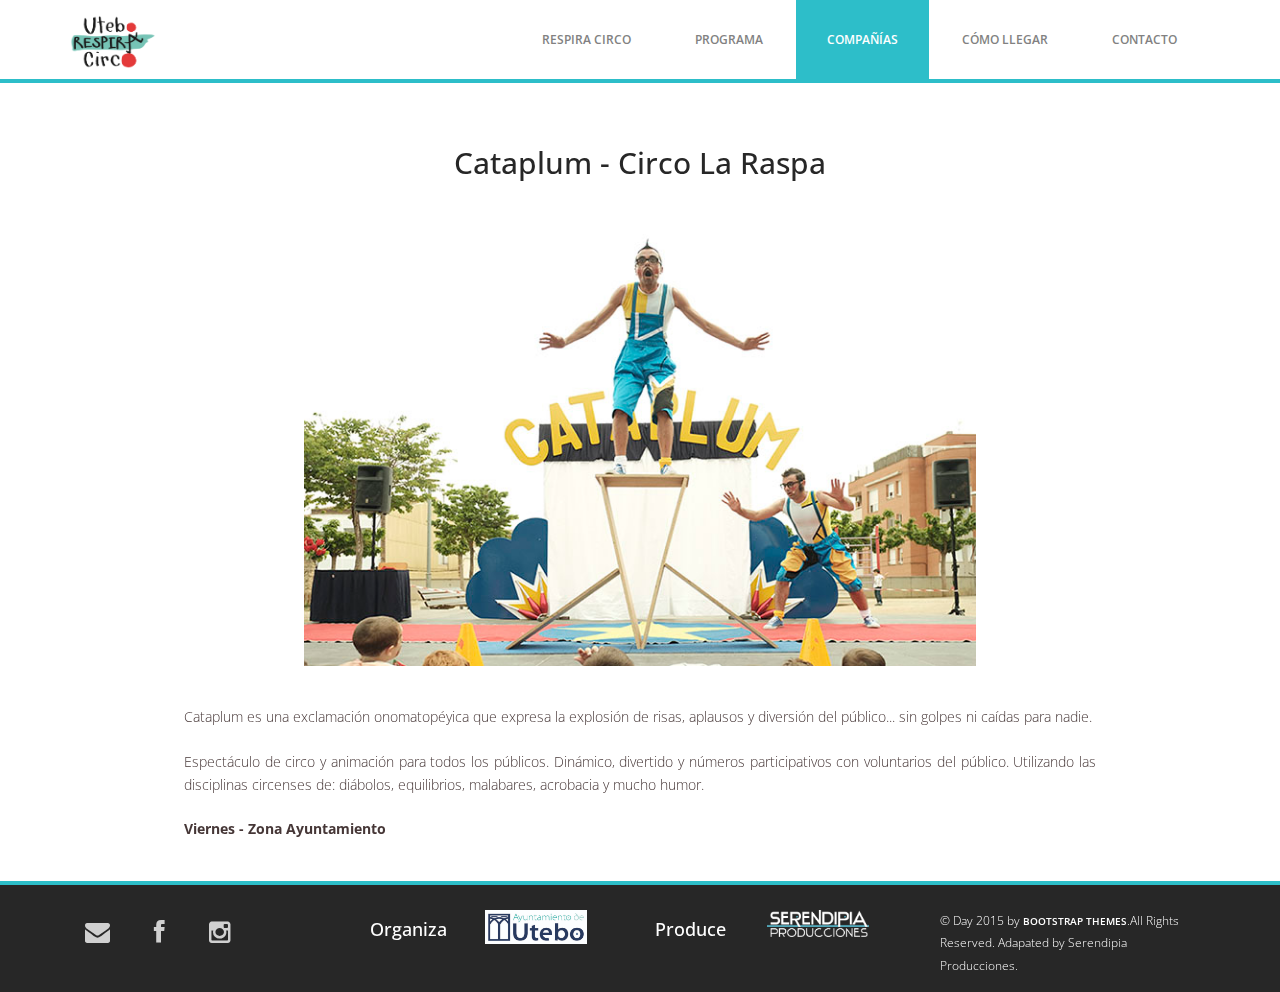
<file: laraspa.html>
<!DOCTYPE html>
<html lang="en">
  <head>
    <meta charset="utf-8">
    <meta http-equiv="X-UA-Compatible" content="IE=edge">
    <meta name="viewport" content="width=device-width, initial-scale=1">
    <!-- The above 3 meta tags *must* come first in the head; any other head content must come *after* these tags -->
    <title>Utebo Respira Circo - Cias</title>

    <link rel="icon" 
      type="image/png" 
      href="img/logo_favicon.png">
      
    <!-- Bootstrap -->
    <link href="css/bootstrap.min.css" rel="stylesheet">
	<link rel="stylesheet" href="css/font-awesome.min.css">
	<link rel="stylesheet" href="css/animate.css">
	<link href="css/animate.min.css" rel="stylesheet"> 
	<link href="css/style.css" rel="stylesheet" />	
    <!-- HTML5 shim and Respond.js for IE8 support of HTML5 elements and media queries -->
    <!-- WARNING: Respond.js doesn't work if you view the page via file:// -->
    <!--[if lt IE 9]>
    <script src="https://oss.maxcdn.com/html5shiv/3.7.2/html5shiv.min.js"></script>
    <script src="https://oss.maxcdn.com/respond/1.4.2/respond.min.js"></script>
    <![endif]-->
  </head>
  <body>	
	<header id="header">
        <nav class="navbar navbar-default navbar-static-top" role="banner">
            <div class="container">
                <div class="navbar-header">
                    <button type="button" class="navbar-toggle" data-toggle="collapse" data-target=".navbar-collapse">
                        <span class="sr-only">Toggle navigation</span>
                        <span class="icon-bar"></span>
                        <span class="icon-bar"></span>
                        <span class="icon-bar"></span>
                    </button>
                   <div class="navbar-brand">
						<a href="index.html"><img src="img/logo.png" class="img-responsive" alt="" style="/*width: 90px;*/ height: 120%; float:left; margin:0px auto; max-height: 90px;"></a>
					</div>
                </div>				
                <div class="navbar-collapse collapse">							
					<div class="menu">
						<ul class="nav nav-tabs" role="tablist">
							<li role="presentation"><a href="index.html">Respira Circo</a></li>
							<li role="presentation"><a href="program.html">Programa</a></li>
							<li role="presentation"><a href="companies.html" class="active">Compa&ntilde;&iacute;as</a></li>
							<li role="presentation"><a href="howtogetthere.html">C&oacute;mo llegar</a></li>
							<li role="presentation"><a href="#contact">Contacto</a></li>						
						</ul>
					</div>
				</div>		
            </div><!--/.container-->
        </nav><!--/nav-->		
    </header><!--/header-->
	
	<div class="container">
            <br>
            <div class="text-center">        
                <h2>Cataplum - Circo La Raspa</h2>
            </div> 
            
            <div class="img_companies"> 
                <img src="img/clr_c.jpg" alt=""> 
            </div>
            <p class="txt_companies">
                Cataplum es una exclamaci&oacute;n onomatop&eacute;yica que expresa la explosi&oacute;n de risas, aplausos y diversi&oacute;n del p&uacute;blico... sin golpes ni ca&iacute;das para nadie.<br><br>Espect&aacute;culo de circo y animaci&oacute;n para todos los p&uacute;blicos. Din&aacute;mico, divertido y n&uacute;meros participativos con voluntarios del p&uacute;blico. Utilizando las disciplinas circenses de: di&aacute;bolos, equilibrios, malabares, acrobacia y mucho humor.<br><br>
                <b>Viernes - Zona Ayuntamiento</b>
            </p>
        </div><!--/.container-->
	
	
	<div class="sub-footer" id="contact">
            <div class="container">
                <div class="social-icon">
                    <div class="col-md-3">
                        <ul class="social-network">
                            <li><a class="faicon-envelope" href="mailto:uteborespiracirco@gmail.com"><i class="fa fa-envelope"></i></a></li>
                            <li><a href="https://www.facebook.com/uteborespiracirco/" class="fb tool-tip" title="Facebook" target="_blank"><i class="fa fa-facebook"></i></a></li>
                            <li><a href="https://www.instagram.com/uteborespiracirco/" class="instagram tool-tip" title="Instagram" target="_blank"><i class="fa fa-instagram"></i></a></li>
                        </ul>	
                    </div>
                </div>

                <div class="col-md-3">
                    <div class="text-center">
                        <h4 style="float:left; color:#ffff;">Organiza</h4>
                        <img src="img/logo_utebo.jpg" style="width:40%; display:inline;" alt="" />
                    </div>
                </div>

			
                <div class="col-md-3">
                    <div class="text-center">
                        <h4 style="float:left; color:#ffff;">Produce</h4>
                        <img src="img/serendipiamarca.png" style="width:40%; display:inline;" alt="" />
                    </div>
                </div>
			
                <div class="col-md-3">
                    <div class="copyright">
                        &copy; Day 2015 by <a target="_blank" href="http://bootstraptaste.com/" title="Free Twitter Bootstrap WordPress Themes and HTML templates">Bootstrap Themes</a>.All Rights Reserved. Adapated by Serendipia Producciones.
                    </div>
                </div>						
            </div>				
	</div>
	
    <!-- jQuery (necessary for Bootstrap's JavaScript plugins) -->
    <script src="js/jquery.js"></script>		
    <!-- Include all compiled plugins (below), or include individual files as needed -->
    <script src="js/bootstrap.min.js"></script>	
	<script src="js/wow.min.js"></script>
	<script>
	wow = new WOW(
	 {
	
		}	) 
		.init();
	</script>	
  </body>
</html>
</file>
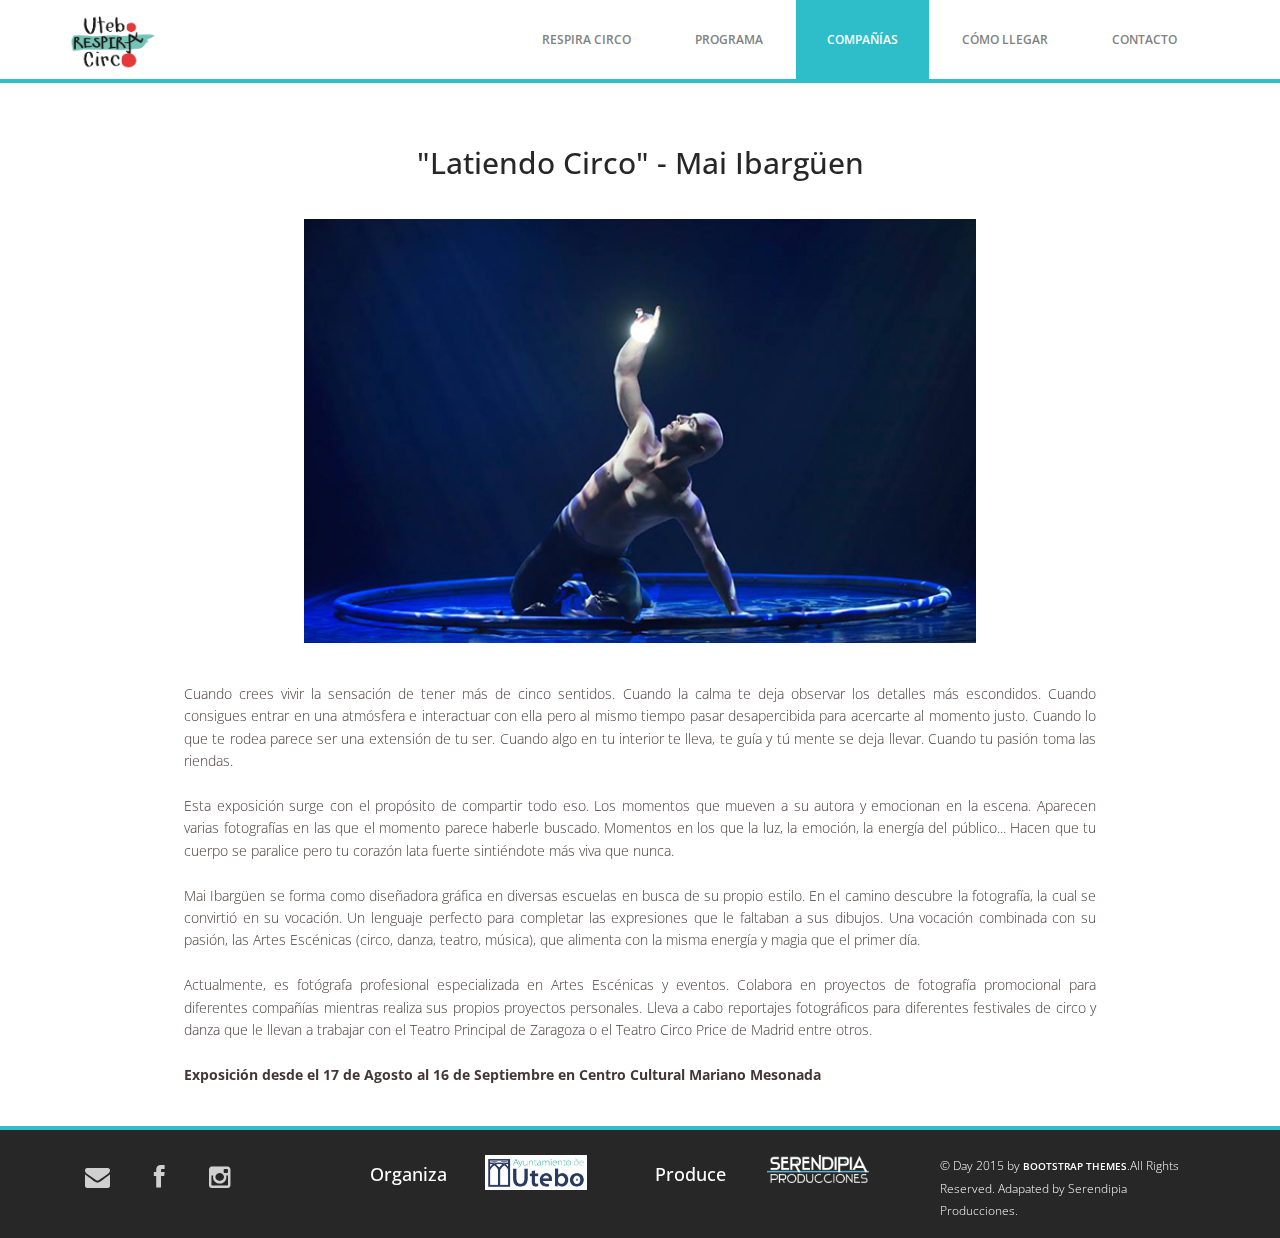
<file: maiibarguen.html>
<!DOCTYPE html>
<html lang="en">
  <head>
    <meta charset="utf-8">
    <meta http-equiv="X-UA-Compatible" content="IE=edge">
    <meta name="viewport" content="width=device-width, initial-scale=1">
    <!-- The above 3 meta tags *must* come first in the head; any other head content must come *after* these tags -->
    <title>Utebo Respira Circo - Cias</title>

    <link rel="icon" 
      type="image/png" 
      href="img/logo_favicon.png">
      
    <!-- Bootstrap -->
    <link href="css/bootstrap.min.css" rel="stylesheet">
	<link rel="stylesheet" href="css/font-awesome.min.css">
	<link rel="stylesheet" href="css/animate.css">
	<link href="css/animate.min.css" rel="stylesheet"> 
	<link href="css/style.css" rel="stylesheet" />	
    <!-- HTML5 shim and Respond.js for IE8 support of HTML5 elements and media queries -->
    <!-- WARNING: Respond.js doesn't work if you view the page via file:// -->
    <!--[if lt IE 9]>
    <script src="https://oss.maxcdn.com/html5shiv/3.7.2/html5shiv.min.js"></script>
    <script src="https://oss.maxcdn.com/respond/1.4.2/respond.min.js"></script>
    <![endif]-->
  </head>
  <body>	
	<header id="header">
        <nav class="navbar navbar-default navbar-static-top" role="banner">
            <div class="container">
                <div class="navbar-header">
                    <button type="button" class="navbar-toggle" data-toggle="collapse" data-target=".navbar-collapse">
                        <span class="sr-only">Toggle navigation</span>
                        <span class="icon-bar"></span>
                        <span class="icon-bar"></span>
                        <span class="icon-bar"></span>
                    </button>
                   <div class="navbar-brand">
						<a href="index.html"><img src="img/logo.png" class="img-responsive" alt="" style="/*width: 90px;*/ height: 120%; float:left; margin:0px auto; max-height: 90px;"></a>
					</div>
                </div>				
                <div class="navbar-collapse collapse">							
					<div class="menu">
						<ul class="nav nav-tabs" role="tablist">
							<li role="presentation"><a href="index.html">Respira Circo</a></li>
							<li role="presentation"><a href="program.html">Programa</a></li>
							<li role="presentation"><a href="companies.html" class="active">Compa&ntilde;&iacute;as</a></li>
							<li role="presentation"><a href="howtogetthere.html">C&oacute;mo llegar</a></li>
							<li role="presentation"><a href="#contact">Contacto</a></li>						
						</ul>
					</div>
				</div>		
            </div><!--/.container-->
        </nav><!--/nav-->		
    </header><!--/header-->
	
	<div class="container">
            <br>
            <div class="text-center">        
                <h2>&quot;Latiendo Circo&quot; - Mai Ibarg&uuml;en</h2>
            </div> 
            
            <div class="img_companies"> 
                <img src="img/mi_elc.jpg" alt=""> 
            </div>
            <p class="txt_companies">
                Cuando crees vivir la sensaci&oacute;n de tener m&aacute;s de cinco sentidos. Cuando la calma te deja observar los detalles m&aacute;s escondidos. Cuando consigues entrar en una atm&oacute;sfera e interactuar con ella pero al mismo tiempo pasar desapercibida para acercarte al momento justo. Cuando lo que te rodea parece ser una extensi&oacute;n de tu ser. Cuando algo en tu interior te lleva, te gu&iacute;a y t&uacute; mente se deja llevar. Cuando tu pasi&oacute;n toma las riendas.<br><br>Esta exposici&oacute;n surge con el prop&oacute;sito de compartir todo eso. Los momentos que mueven a su autora y emocionan en la escena. Aparecen varias fotograf&iacute;as en las que el momento parece haberle buscado. Momentos en los que la luz, la emoci&oacute;n, la energ&iacute;a del p&uacute;blico... Hacen que tu cuerpo se paralice pero tu coraz&oacute;n lata fuerte sinti&eacute;ndote m&aacute;s viva que nunca.<br><br>Mai Ibarg&uuml;en se forma como dise&ntilde;adora gr&aacute;fica en diversas escuelas en busca de su propio estilo. En el camino descubre la fotograf&iacute;a, la cual se convirti&oacute; en su vocaci&oacute;n. Un lenguaje perfecto para completar las expresiones que le faltaban a sus dibujos. Una vocaci&oacute;n combinada con su pasi&oacute;n, las Artes Esc&eacute;nicas (circo, danza, teatro, m&uacute;sica), que alimenta con la misma energ&iacute;a y magia que el primer d&iacute;a.<br><br>Actualmente, es fot&oacute;grafa profesional especializada en Artes Esc&eacute;nicas y eventos. Colabora en proyectos de fotograf&iacute;a promocional para diferentes compa&ntilde;&iacute;as mientras realiza sus propios proyectos personales. Lleva a cabo reportajes fotogr&aacute;ficos para diferentes festivales de circo y danza que le llevan a trabajar con el Teatro Principal de Zaragoza o el Teatro Circo Price de Madrid entre otros.<br><br>
                <b>Exposici&oacute;n desde el 17 de Agosto al 16 de Septiembre en Centro Cultural Mariano Mesonada</b>
            </p>
        </div><!--/.container-->
	
	
	<div class="sub-footer" id="contact">
            <div class="container">
                <div class="social-icon">
                    <div class="col-md-3">
                        <ul class="social-network">
                            <li><a class="faicon-envelope" href="mailto:uteborespiracirco@gmail.com"><i class="fa fa-envelope"></i></a></li>
                            <li><a href="https://www.facebook.com/uteborespiracirco/" class="fb tool-tip" title="Facebook" target="_blank"><i class="fa fa-facebook"></i></a></li>
                            <li><a href="https://www.instagram.com/uteborespiracirco/" class="instagram tool-tip" title="Instagram" target="_blank"><i class="fa fa-instagram"></i></a></li>
                        </ul>	
                    </div>
                </div>

                <div class="col-md-3">
                    <div class="text-center">
                        <h4 style="float:left; color:#ffff;">Organiza</h4>
                        <img src="img/logo_utebo.jpg" style="width:40%; display:inline;" alt="" />
                    </div>
                </div>

			
                <div class="col-md-3">
                    <div class="text-center">
                        <h4 style="float:left; color:#ffff;">Produce</h4>
                        <img src="img/serendipiamarca.png" style="width:40%; display:inline;" alt="" />
                    </div>
                </div>
			
                <div class="col-md-3">
                    <div class="copyright">
                        &copy; Day 2015 by <a target="_blank" href="http://bootstraptaste.com/" title="Free Twitter Bootstrap WordPress Themes and HTML templates">Bootstrap Themes</a>.All Rights Reserved. Adapated by Serendipia Producciones.
                    </div>
                </div>						
            </div>				
	</div>
	
    <!-- jQuery (necessary for Bootstrap's JavaScript plugins) -->
    <script src="js/jquery.js"></script>		
    <!-- Include all compiled plugins (below), or include individual files as needed -->
    <script src="js/bootstrap.min.js"></script>	
	<script src="js/wow.min.js"></script>
	<script>
	wow = new WOW(
	 {
	
		}	) 
		.init();
	</script>	
  </body>
</html>
</file>
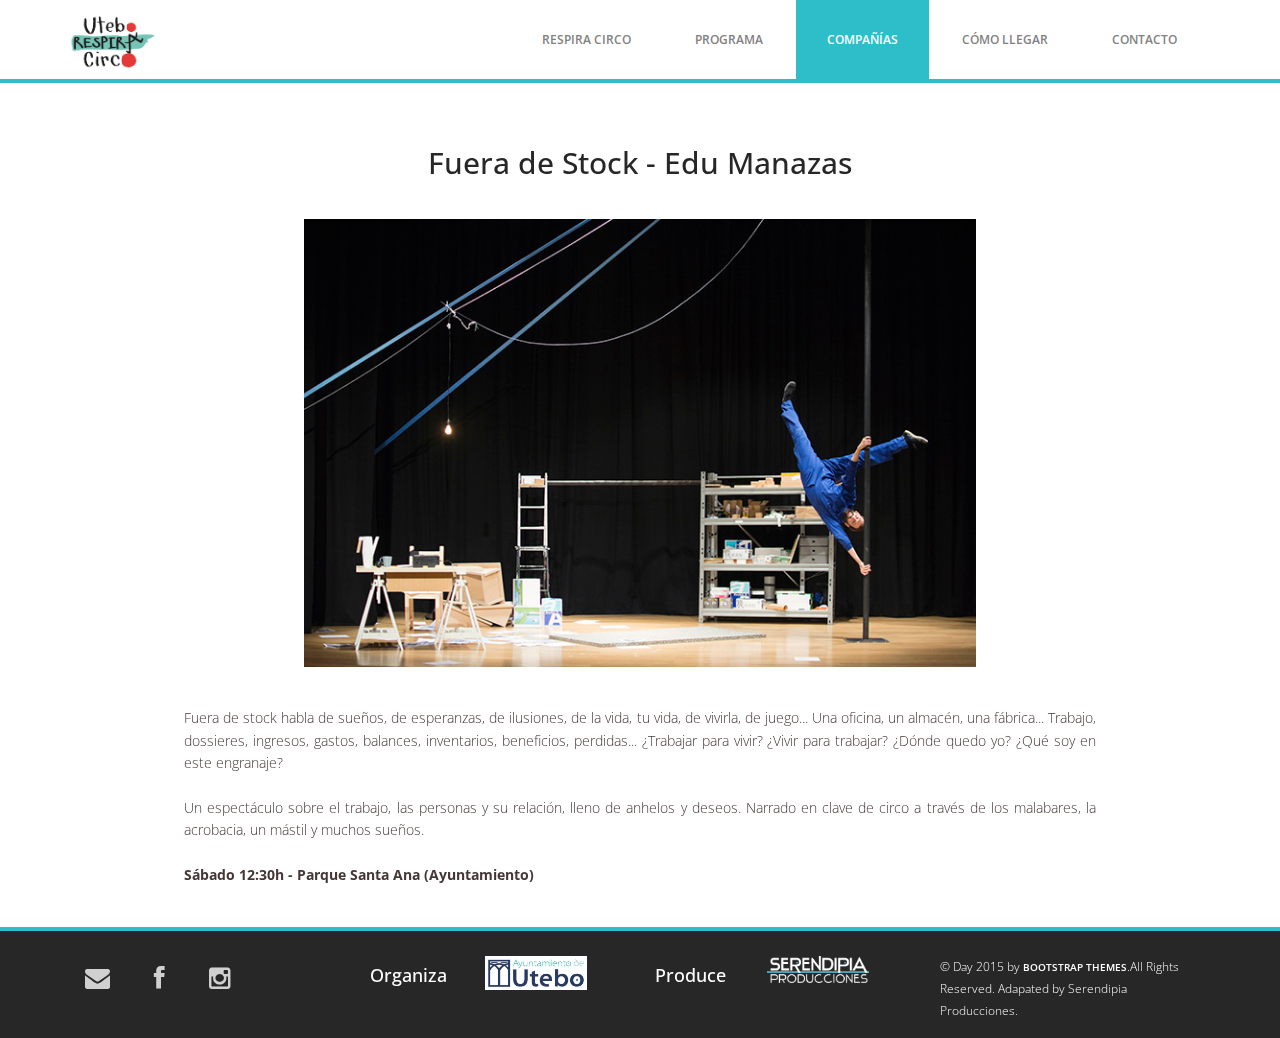
<file: manazas.html>
<!DOCTYPE html>
<html lang="en">
  <head>
    <meta charset="utf-8">
    <meta http-equiv="X-UA-Compatible" content="IE=edge">
    <meta name="viewport" content="width=device-width, initial-scale=1">
    <!-- The above 3 meta tags *must* come first in the head; any other head content must come *after* these tags -->
    <title>Utebo Respira Circo - Cias</title>

    <link rel="icon" 
      type="image/png" 
      href="img/logo_favicon.png">
      
    <!-- Bootstrap -->
    <link href="css/bootstrap.min.css" rel="stylesheet">
	<link rel="stylesheet" href="css/font-awesome.min.css">
	<link rel="stylesheet" href="css/animate.css">
	<link href="css/animate.min.css" rel="stylesheet"> 
	<link href="css/style.css" rel="stylesheet" />	
    <!-- HTML5 shim and Respond.js for IE8 support of HTML5 elements and media queries -->
    <!-- WARNING: Respond.js doesn't work if you view the page via file:// -->
    <!--[if lt IE 9]>
    <script src="https://oss.maxcdn.com/html5shiv/3.7.2/html5shiv.min.js"></script>
    <script src="https://oss.maxcdn.com/respond/1.4.2/respond.min.js"></script>
    <![endif]-->
  </head>
  <body>	
	<header id="header">
        <nav class="navbar navbar-default navbar-static-top" role="banner">
            <div class="container">
                <div class="navbar-header">
                    <button type="button" class="navbar-toggle" data-toggle="collapse" data-target=".navbar-collapse">
                        <span class="sr-only">Toggle navigation</span>
                        <span class="icon-bar"></span>
                        <span class="icon-bar"></span>
                        <span class="icon-bar"></span>
                    </button>
                   <div class="navbar-brand">
						<a href="index.html"><img src="img/logo.png" class="img-responsive" alt="" style="/*width: 90px;*/ height: 120%; float:left; margin:0px auto; max-height: 90px;"></a>
					</div>
                </div>				
                <div class="navbar-collapse collapse">							
					<div class="menu">
						<ul class="nav nav-tabs" role="tablist">
							<li role="presentation"><a href="index.html">Respira Circo</a></li>
							<li role="presentation"><a href="program.html">Programa</a></li>
							<li role="presentation"><a href="companies.html" class="active">Compa&ntilde;&iacute;as</a></li>
							<li role="presentation"><a href="howtogetthere.html">C&oacute;mo llegar</a></li>
							<li role="presentation"><a href="#contact">Contacto</a></li>						
						</ul>
					</div>
				</div>		
            </div><!--/.container-->
        </nav><!--/nav-->		
    </header><!--/header-->
	
	<div class="container">
            <br>
            <div class="text-center">        
                <h2>Fuera de Stock - Edu Manazas</h2>
            </div> 
            
            <div class="img_companies"> 
                <img src="img/em_fds.jpg" alt=""> 
            </div>
            <p class="txt_companies">
                Fuera de stock habla de sue&ntilde;os, de esperanzas, de ilusiones, de la vida, tu vida, de vivirla, de juego... Una oficina, un almac&eacute;n, una f&aacute;brica... Trabajo, dossieres, ingresos, gastos, balances, inventarios, beneficios, perdidas... &iquest;Trabajar para vivir? &iquest;Vivir para trabajar? &iquest;D&oacute;nde quedo yo? &iquest;Qu&eacute; soy en este engranaje?<br><br>Un espect&aacute;culo sobre el trabajo, las personas y su relaci&oacute;n, lleno de anhelos y deseos. Narrado en clave de circo a trav&eacute;s de los malabares, la acrobacia, un m&aacute;stil y muchos sue&ntilde;os.<br><br>
                <b>S&aacute;bado 12:30h - Parque Santa Ana (Ayuntamiento)</b>
            </p>
        </div><!--/.container-->
	
	
	<div class="sub-footer" id="contact">
            <div class="container">
                <div class="social-icon">
                    <div class="col-md-3">
                        <ul class="social-network">
                            <li><a class="faicon-envelope" href="mailto:uteborespiracirco@gmail.com"><i class="fa fa-envelope"></i></a></li>
                            <li><a href="https://www.facebook.com/uteborespiracirco/" class="fb tool-tip" title="Facebook" target="_blank"><i class="fa fa-facebook"></i></a></li>
                            <li><a href="https://www.instagram.com/uteborespiracirco/" class="instagram tool-tip" title="Instagram" target="_blank"><i class="fa fa-instagram"></i></a></li>
                        </ul>	
                    </div>
                </div>

                <div class="col-md-3">
                    <div class="text-center">
                        <h4 style="float:left; color:#ffff;">Organiza</h4>
                        <img src="img/logo_utebo.jpg" style="width:40%; display:inline;" alt="" />
                    </div>
                </div>

			
                <div class="col-md-3">
                    <div class="text-center">
                        <h4 style="float:left; color:#ffff;">Produce</h4>
                        <img src="img/serendipiamarca.png" style="width:40%; display:inline;" alt="" />
                    </div>
                </div>
			
                <div class="col-md-3">
                    <div class="copyright">
                        &copy; Day 2015 by <a target="_blank" href="http://bootstraptaste.com/" title="Free Twitter Bootstrap WordPress Themes and HTML templates">Bootstrap Themes</a>.All Rights Reserved. Adapated by Serendipia Producciones.
                    </div>
                </div>						
            </div>				
	</div>
	
    <!-- jQuery (necessary for Bootstrap's JavaScript plugins) -->
    <script src="js/jquery.js"></script>		
    <!-- Include all compiled plugins (below), or include individual files as needed -->
    <script src="js/bootstrap.min.js"></script>	
	<script src="js/wow.min.js"></script>
	<script>
	wow = new WOW(
	 {
	
		}	) 
		.init();
	</script>	
  </body>
</html>
</file>
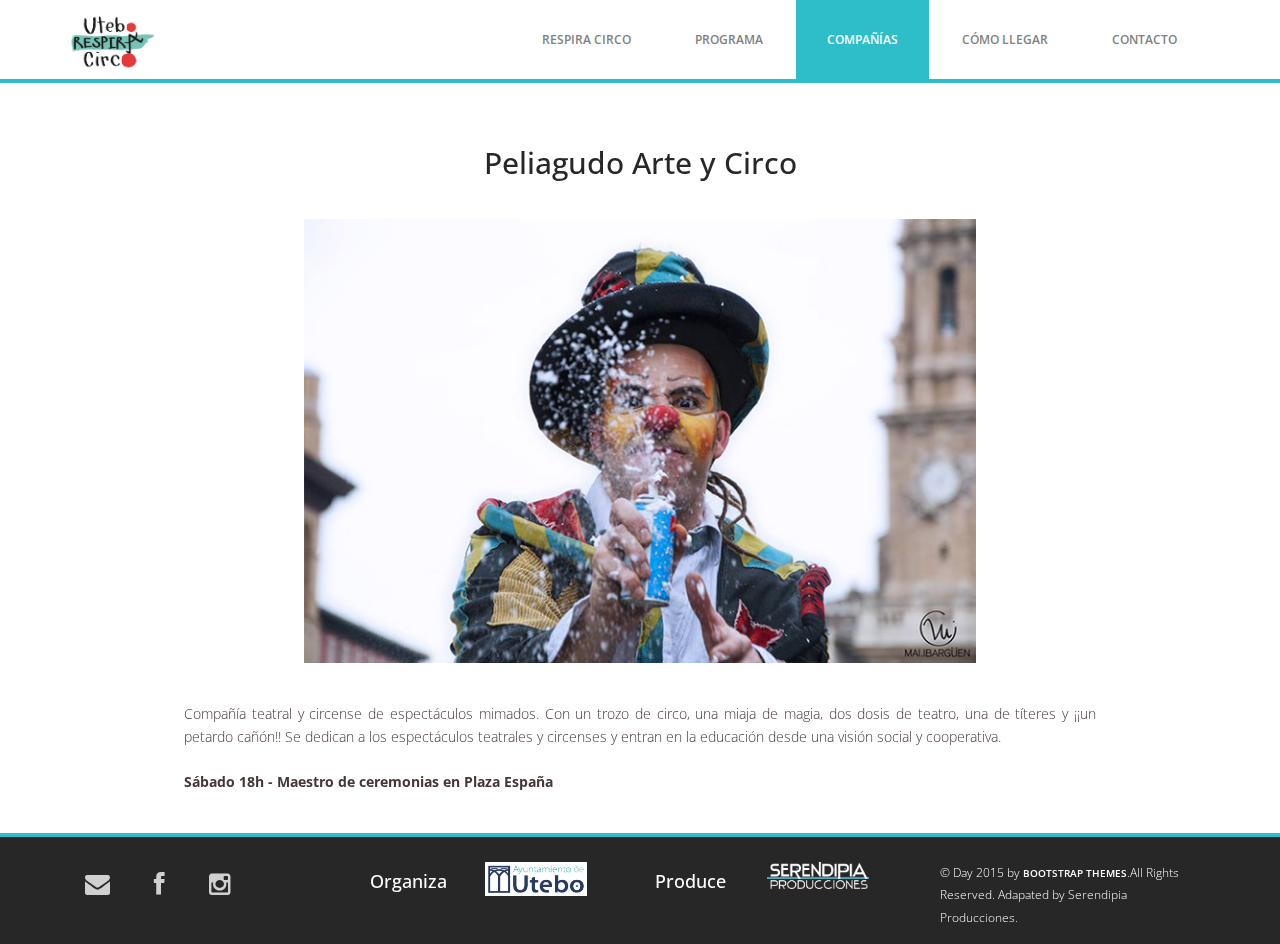
<file: peliagudo.html>
<!DOCTYPE html>
<html lang="en">
  <head>
    <meta charset="utf-8">
    <meta http-equiv="X-UA-Compatible" content="IE=edge">
    <meta name="viewport" content="width=device-width, initial-scale=1">
    <!-- The above 3 meta tags *must* come first in the head; any other head content must come *after* these tags -->
    <title>Utebo Respira Circo - Cias</title>

    <link rel="icon" 
      type="image/png" 
      href="img/logo_favicon.png">
      
    <!-- Bootstrap -->
    <link href="css/bootstrap.min.css" rel="stylesheet">
	<link rel="stylesheet" href="css/font-awesome.min.css">
	<link rel="stylesheet" href="css/animate.css">
	<link href="css/animate.min.css" rel="stylesheet"> 
	<link href="css/style.css" rel="stylesheet" />	
    <!-- HTML5 shim and Respond.js for IE8 support of HTML5 elements and media queries -->
    <!-- WARNING: Respond.js doesn't work if you view the page via file:// -->
    <!--[if lt IE 9]>
    <script src="https://oss.maxcdn.com/html5shiv/3.7.2/html5shiv.min.js"></script>
    <script src="https://oss.maxcdn.com/respond/1.4.2/respond.min.js"></script>
    <![endif]-->
  </head>
  <body>	
	<header id="header">
        <nav class="navbar navbar-default navbar-static-top" role="banner">
            <div class="container">
                <div class="navbar-header">
                    <button type="button" class="navbar-toggle" data-toggle="collapse" data-target=".navbar-collapse">
                        <span class="sr-only">Toggle navigation</span>
                        <span class="icon-bar"></span>
                        <span class="icon-bar"></span>
                        <span class="icon-bar"></span>
                    </button>
                   <div class="navbar-brand">
						<a href="index.html"><img src="img/logo.png" class="img-responsive" alt="" style="/*width: 90px;*/ height: 120%; float:left; margin:0px auto; max-height: 90px;"></a>
					</div>
                </div>				
                <div class="navbar-collapse collapse">							
					<div class="menu">
						<ul class="nav nav-tabs" role="tablist">
							<li role="presentation"><a href="index.html">Respira Circo</a></li>
							<li role="presentation"><a href="program.html">Programa</a></li>
							<li role="presentation"><a href="companies.html" class="active">Compa&ntilde;&iacute;as</a></li>
							<li role="presentation"><a href="howtogetthere.html">C&oacute;mo llegar</a></li>
							<li role="presentation"><a href="#contact">Contacto</a></li>						
						</ul>
					</div>
				</div>		
            </div><!--/.container-->
        </nav><!--/nav-->		
    </header><!--/header-->
	
	<div class="container">
            <br>
            <div class="text-center">        
                <h2>Peliagudo Arte y Circo</h2>
            </div> 
            
            <div class="img_companies"> 
                <img src="img/ap.jpg" alt=""> 
            </div>
            <p class="txt_companies">
                Compa&ntilde;&iacute;a teatral y circense de espect&aacute;culos mimados. Con un trozo de circo, una miaja de magia, dos dosis de teatro, una de t&iacute;teres y &iexcl;&iexcl;un petardo ca&ntilde;&oacute;n!! Se dedican a los espect&aacute;culos teatrales y circenses y entran en la educaci&oacute;n desde una visi&oacute;n social y cooperativa.<br><br>
                <b>S&aacute;bado 18h - Maestro de ceremonias en Plaza Espa&ntilde;a</b>
            </p>
        </div><!--/.container-->
	
	
	<div class="sub-footer" id="contact">
            <div class="container">
                <div class="social-icon">
                    <div class="col-md-3">
                        <ul class="social-network">
                            <li><a class="faicon-envelope" href="mailto:uteborespiracirco@gmail.com"><i class="fa fa-envelope"></i></a></li>
                            <li><a href="https://www.facebook.com/uteborespiracirco/" class="fb tool-tip" title="Facebook" target="_blank"><i class="fa fa-facebook"></i></a></li>
                            <li><a href="https://www.instagram.com/uteborespiracirco/" class="instagram tool-tip" title="Instagram" target="_blank"><i class="fa fa-instagram"></i></a></li>
                        </ul>	
                    </div>
                </div>

                <div class="col-md-3">
                    <div class="text-center">
                        <h4 style="float:left; color:#ffff;">Organiza</h4>
                        <img src="img/logo_utebo.jpg" style="width:40%; display:inline;" alt="" />
                    </div>
                </div>

			
                <div class="col-md-3">
                    <div class="text-center">
                        <h4 style="float:left; color:#ffff;">Produce</h4>
                        <img src="img/serendipiamarca.png" style="width:40%; display:inline;" alt="" />
                    </div>
                </div>
			
                <div class="col-md-3">
                    <div class="copyright">
                        &copy; Day 2015 by <a target="_blank" href="http://bootstraptaste.com/" title="Free Twitter Bootstrap WordPress Themes and HTML templates">Bootstrap Themes</a>.All Rights Reserved. Adapated by Serendipia Producciones.
                    </div>
                </div>						
            </div>				
	</div>
	
    <!-- jQuery (necessary for Bootstrap's JavaScript plugins) -->
    <script src="js/jquery.js"></script>		
    <!-- Include all compiled plugins (below), or include individual files as needed -->
    <script src="js/bootstrap.min.js"></script>	
	<script src="js/wow.min.js"></script>
	<script>
	wow = new WOW(
	 {
	
		}	) 
		.init();
	</script>	
  </body>
</html>
</file>
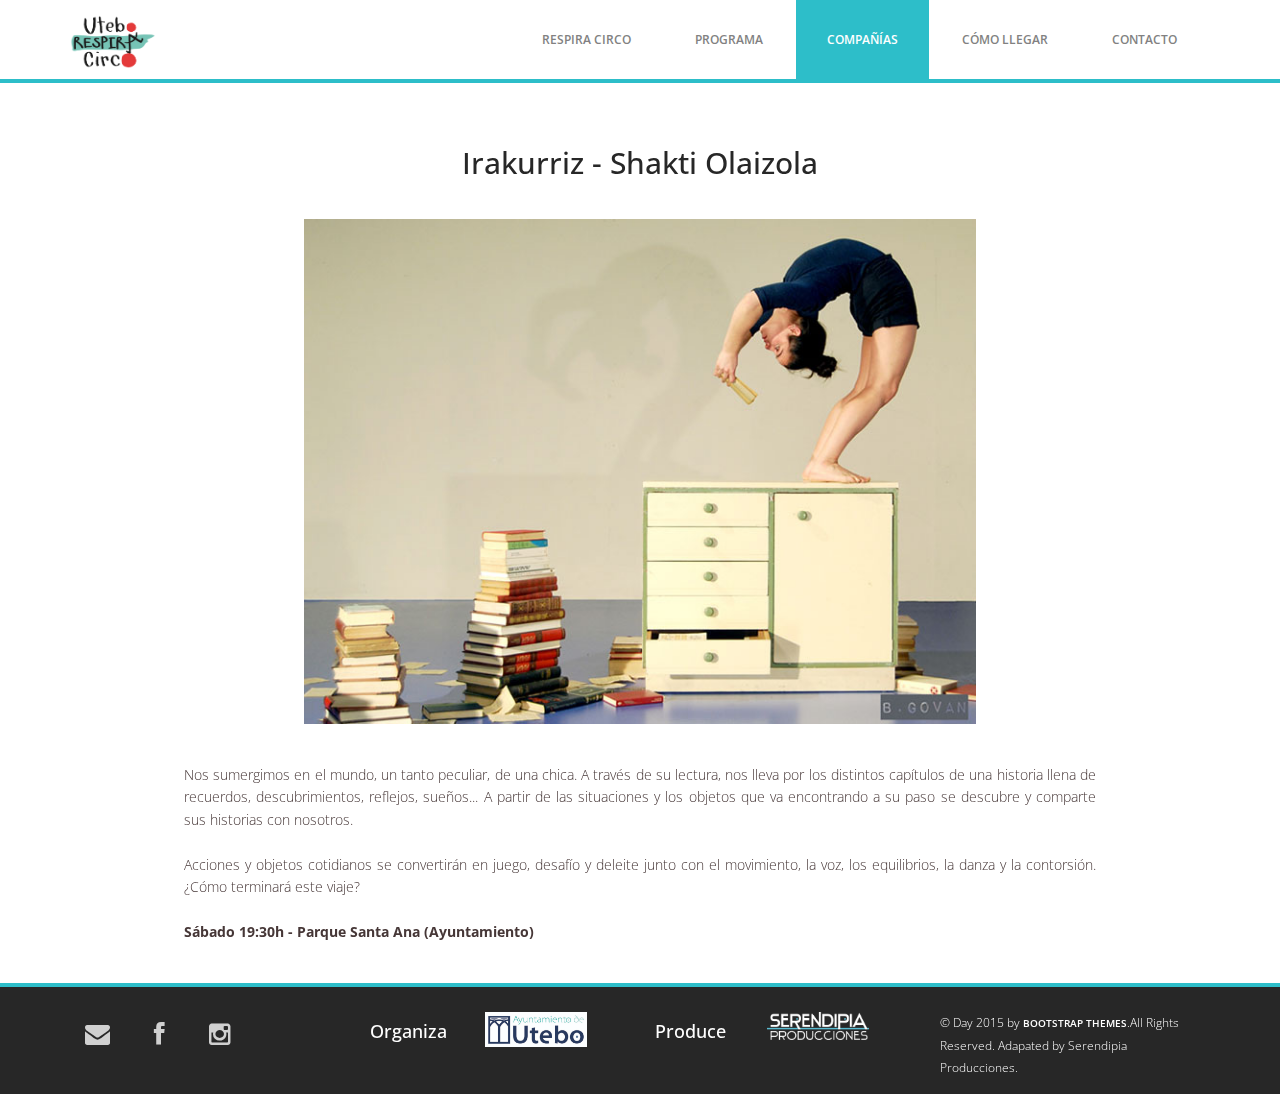
<file: shakti.html>
<!DOCTYPE html>
<html lang="en">
  <head>
    <meta charset="utf-8">
    <meta http-equiv="X-UA-Compatible" content="IE=edge">
    <meta name="viewport" content="width=device-width, initial-scale=1">
    <!-- The above 3 meta tags *must* come first in the head; any other head content must come *after* these tags -->
    <title>Utebo Respira Circo - Cias</title>

    <link rel="icon" 
      type="image/png" 
      href="img/logo_favicon.png">
      
    <!-- Bootstrap -->
    <link href="css/bootstrap.min.css" rel="stylesheet">
	<link rel="stylesheet" href="css/font-awesome.min.css">
	<link rel="stylesheet" href="css/animate.css">
	<link href="css/animate.min.css" rel="stylesheet"> 
	<link href="css/style.css" rel="stylesheet" />	
    <!-- HTML5 shim and Respond.js for IE8 support of HTML5 elements and media queries -->
    <!-- WARNING: Respond.js doesn't work if you view the page via file:// -->
    <!--[if lt IE 9]>
    <script src="https://oss.maxcdn.com/html5shiv/3.7.2/html5shiv.min.js"></script>
    <script src="https://oss.maxcdn.com/respond/1.4.2/respond.min.js"></script>
    <![endif]-->
  </head>
  <body>	
	<header id="header">
        <nav class="navbar navbar-default navbar-static-top" role="banner">
            <div class="container">
                <div class="navbar-header">
                    <button type="button" class="navbar-toggle" data-toggle="collapse" data-target=".navbar-collapse">
                        <span class="sr-only">Toggle navigation</span>
                        <span class="icon-bar"></span>
                        <span class="icon-bar"></span>
                        <span class="icon-bar"></span>
                    </button>
                   <div class="navbar-brand">
						<a href="index.html"><img src="img/logo.png" class="img-responsive" alt="" style="/*width: 90px;*/ height: 120%; float:left; margin:0px auto; max-height: 90px;"></a>
					</div>
                </div>				
                <div class="navbar-collapse collapse">							
					<div class="menu">
						<ul class="nav nav-tabs" role="tablist">
							<li role="presentation"><a href="index.html">Respira Circo</a></li>
							<li role="presentation"><a href="program.html">Programa</a></li>
							<li role="presentation"><a href="companies.html" class="active">Compa&ntilde;&iacute;as</a></li>
							<li role="presentation"><a href="howtogetthere.html">C&oacute;mo llegar</a></li>
							<li role="presentation"><a href="#contact">Contacto</a></li>						
						</ul>
					</div>
				</div>		
            </div><!--/.container-->
        </nav><!--/nav-->		
    </header><!--/header-->
	
	<div class="container">
            <br>
            <div class="text-center">        
                <h2>Irakurriz - Shakti Olaizola</h2>
            </div> 
            
            <div class="img_companies"> 
                <img src="img/so_i.jpg" alt=""> 
            </div>
            <p class="txt_companies">
                Nos sumergimos en el mundo, un tanto peculiar, de una chica. A trav&eacute;s de su lectura, nos lleva por los distintos cap&iacute;tulos de una historia llena de recuerdos, descubrimientos, reflejos, sue&ntilde;os... A partir de las situaciones y los objetos que va encontrando a su paso se descubre y comparte sus historias con nosotros.<br><br>Acciones y objetos cotidianos se convertir&aacute;n en juego, desaf&iacute;o y deleite junto con el movimiento, la voz, los equilibrios, la danza y la contorsi&oacute;n. &iquest;C&oacute;mo terminar&aacute; este viaje?<br><br>
                <b>S&aacute;bado 19:30h - Parque Santa Ana (Ayuntamiento)</b>
            </p>
        </div><!--/.container-->
	
	
	<div class="sub-footer" id="contact">
            <div class="container">
                <div class="social-icon">
                    <div class="col-md-3">
                        <ul class="social-network">
                            <li><a class="faicon-envelope" href="mailto:uteborespiracirco@gmail.com"><i class="fa fa-envelope"></i></a></li>
                            <li><a href="https://www.facebook.com/uteborespiracirco/" class="fb tool-tip" title="Facebook" target="_blank"><i class="fa fa-facebook"></i></a></li>
                            <li><a href="https://www.instagram.com/uteborespiracirco/" class="instagram tool-tip" title="Instagram" target="_blank"><i class="fa fa-instagram"></i></a></li>
                        </ul>	
                    </div>
                </div>

                <div class="col-md-3">
                    <div class="text-center">
                        <h4 style="float:left; color:#ffff;">Organiza</h4>
                        <img src="img/logo_utebo.jpg" style="width:40%; display:inline;" alt="" />
                    </div>
                </div>

			
                <div class="col-md-3">
                    <div class="text-center">
                        <h4 style="float:left; color:#ffff;">Produce</h4>
                        <img src="img/serendipiamarca.png" style="width:40%; display:inline;" alt="" />
                    </div>
                </div>
			
                <div class="col-md-3">
                    <div class="copyright">
                        &copy; Day 2015 by <a target="_blank" href="http://bootstraptaste.com/" title="Free Twitter Bootstrap WordPress Themes and HTML templates">Bootstrap Themes</a>.All Rights Reserved. Adapated by Serendipia Producciones.
                    </div>
                </div>						
            </div>				
	</div>
	
    <!-- jQuery (necessary for Bootstrap's JavaScript plugins) -->
    <script src="js/jquery.js"></script>		
    <!-- Include all compiled plugins (below), or include individual files as needed -->
    <script src="js/bootstrap.min.js"></script>	
	<script src="js/wow.min.js"></script>
	<script>
	wow = new WOW(
	 {
	
		}	) 
		.init();
	</script>	
  </body>
</html>
</file>
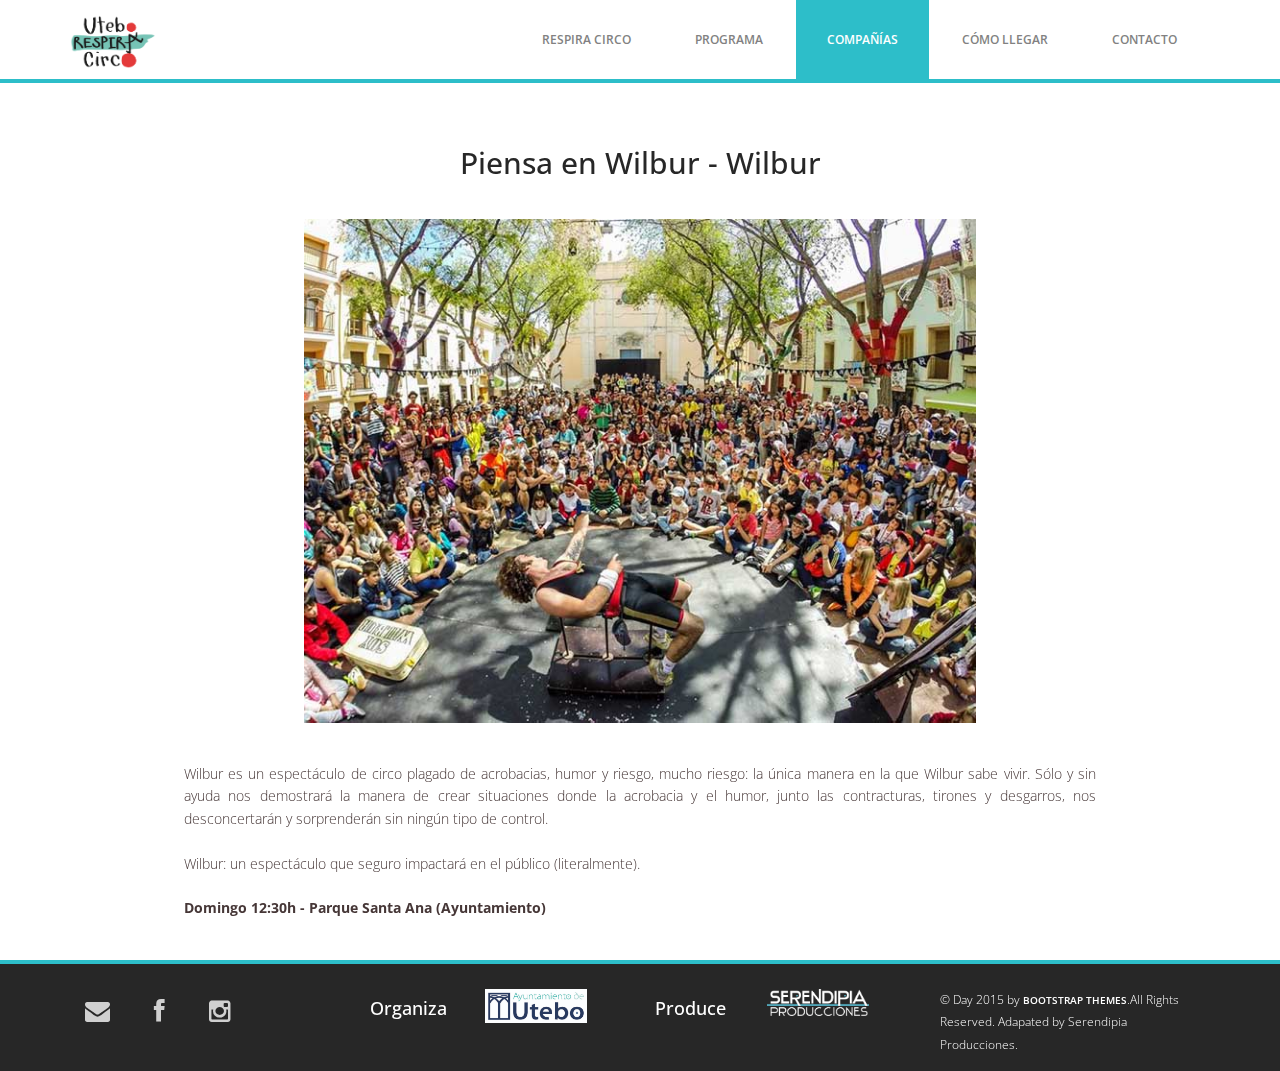
<file: wilbur.html>
<!DOCTYPE html>
<html lang="en">
  <head>
    <meta charset="utf-8">
    <meta http-equiv="X-UA-Compatible" content="IE=edge">
    <meta name="viewport" content="width=device-width, initial-scale=1">
    <!-- The above 3 meta tags *must* come first in the head; any other head content must come *after* these tags -->
    <title>Utebo Respira Circo - Cias</title>

    <link rel="icon" 
      type="image/png" 
      href="img/logo_favicon.png">
      
    <!-- Bootstrap -->
    <link href="css/bootstrap.min.css" rel="stylesheet">
	<link rel="stylesheet" href="css/font-awesome.min.css">
	<link rel="stylesheet" href="css/animate.css">
	<link href="css/animate.min.css" rel="stylesheet"> 
	<link href="css/style.css" rel="stylesheet" />	
    <!-- HTML5 shim and Respond.js for IE8 support of HTML5 elements and media queries -->
    <!-- WARNING: Respond.js doesn't work if you view the page via file:// -->
    <!--[if lt IE 9]>
    <script src="https://oss.maxcdn.com/html5shiv/3.7.2/html5shiv.min.js"></script>
    <script src="https://oss.maxcdn.com/respond/1.4.2/respond.min.js"></script>
    <![endif]-->
  </head>
  <body>	
	<header id="header">
        <nav class="navbar navbar-default navbar-static-top" role="banner">
            <div class="container">
                <div class="navbar-header">
                    <button type="button" class="navbar-toggle" data-toggle="collapse" data-target=".navbar-collapse">
                        <span class="sr-only">Toggle navigation</span>
                        <span class="icon-bar"></span>
                        <span class="icon-bar"></span>
                        <span class="icon-bar"></span>
                    </button>
                   <div class="navbar-brand">
						<a href="index.html"><img src="img/logo.png" class="img-responsive" alt="" style="/*width: 90px;*/ height: 120%; float:left; margin:0px auto; max-height: 90px;"></a>
					</div>
                </div>				
                <div class="navbar-collapse collapse">							
					<div class="menu">
						<ul class="nav nav-tabs" role="tablist">
							<li role="presentation"><a href="index.html">Respira Circo</a></li>
							<li role="presentation"><a href="program.html">Programa</a></li>
							<li role="presentation"><a href="companies.html" class="active">Compa&ntilde;&iacute;as</a></li>
							<li role="presentation"><a href="howtogetthere.html">C&oacute;mo llegar</a></li>
							<li role="presentation"><a href="#contact">Contacto</a></li>						
						</ul>
					</div>
				</div>		
            </div><!--/.container-->
        </nav><!--/nav-->		
    </header><!--/header-->
	
	<div class="container">
            <br>
            <div class="text-center">        
                <h2>Piensa en Wilbur - Wilbur</h2>
            </div> 
            
            <div class="img_companies"> 
                <img src="img/w_pew.jpg" alt=""> 
            </div>
            <p class="txt_companies">
                Wilbur es un espect&aacute;culo de circo plagado de acrobacias, humor y riesgo, mucho riesgo: la &uacute;nica manera en la que Wilbur sabe vivir. S&oacute;lo y sin ayuda nos demostrar&aacute; la manera de crear situaciones donde la acrobacia y el humor, junto las contracturas, tirones y desgarros, nos desconcertar&aacute;n y sorprender&aacute;n sin ning&uacute;n tipo de control.<br><br>Wilbur: un espect&aacute;culo que seguro impactar&aacute; en el p&uacute;blico (literalmente).<br><br>
                <b>Domingo 12:30h - Parque Santa Ana (Ayuntamiento)</b>
            </p>
        </div><!--/.container-->
	
	
	<div class="sub-footer" id="contact">
            <div class="container">
                <div class="social-icon">
                    <div class="col-md-3">
                        <ul class="social-network">
                            <li><a class="faicon-envelope" href="mailto:uteborespiracirco@gmail.com"><i class="fa fa-envelope"></i></a></li>
                            <li><a href="https://www.facebook.com/uteborespiracirco/" class="fb tool-tip" title="Facebook" target="_blank"><i class="fa fa-facebook"></i></a></li>
                            <li><a href="https://www.instagram.com/uteborespiracirco/" class="instagram tool-tip" title="Instagram" target="_blank"><i class="fa fa-instagram"></i></a></li>
                        </ul>	
                    </div>
                </div>

                <div class="col-md-3">
                    <div class="text-center">
                        <h4 style="float:left; color:#ffff;">Organiza</h4>
                        <img src="img/logo_utebo.jpg" style="width:40%; display:inline;" alt="" />
                    </div>
                </div>

			
                <div class="col-md-3">
                    <div class="text-center">
                        <h4 style="float:left; color:#ffff;">Produce</h4>
                        <img src="img/serendipiamarca.png" style="width:40%; display:inline;" alt="" />
                    </div>
                </div>
			
                <div class="col-md-3">
                    <div class="copyright">
                        &copy; Day 2015 by <a target="_blank" href="http://bootstraptaste.com/" title="Free Twitter Bootstrap WordPress Themes and HTML templates">Bootstrap Themes</a>.All Rights Reserved. Adapated by Serendipia Producciones.
                    </div>
                </div>						
            </div>				
	</div>
	
    <!-- jQuery (necessary for Bootstrap's JavaScript plugins) -->
    <script src="js/jquery.js"></script>		
    <!-- Include all compiled plugins (below), or include individual files as needed -->
    <script src="js/bootstrap.min.js"></script>	
	<script src="js/wow.min.js"></script>
	<script>
	wow = new WOW(
	 {
	
		}	) 
		.init();
	</script>	
  </body>
</html>
</file>
<file: css/style.css>
/* ==== Google font ==== */
@import url(http://fonts.googleapis.com/css?family=Open+Sans:400,300,700,600);
@import url('font-awesome.css');
/* ==== overwrite bootstrap standard ==== */
@import url('animate.css');



body {
	font-family:'Open Sans', Arial, sans-serif;
	font-size:14px;
	font-weight:300;
	line-height:1.6em;
	color:#fff;
	background-color:#fff;
	overflow-x:hidden;
}

hi,h2,h3,h4,h5,h6 {
	color:#272727;
	line-height:1.1em;
}

p {
	color:#aaa;
	font-size:13px;
}
a {
    text-decoration:none;
    transition: all 0.1s ease-in-out;
    -moz-transition: all 0.1s ease-in-out;
    -webkit-transition: all 0.1s ease-in-out;
    -o-transition: all 0.1s ease-in-out;
    outline: none;
	color:#272727;
}
a:hover {
	text-decoration: none;
	color:#aaa;	
	}

.btn {
	border-radius:0;
	margin-top:10px;
	background-color: #65AAF0;
	text-transform:uppercase;
	border-color:#fff;
	font-size:14px;
}

.btn:hover {
	background-color: #fff;
	border-color:#f2f2f2;
	color:#272727;	
}
	
/*===========================
  Menu and Navigation
============================ */
.navbar-brand {
  float: left;
  height: 100%;
  padding: 15px 15px;
  font-size: 18px;
  line-height: 20px;
}

.navbar-brand h1 {
	margin-top:9px;
	padding-top:5px;
	float: left;	
	font-size: 25px;	
	color:#fff;	
	text-transform:uppercase;
	font-weight:600;
}

.menu {
	font-size:12px;
	float:right;
	text-transform:uppercase;
	font-weight:600;	
}

.navbar-collapse {
  padding-right: 15px;
  padding-left: 15px;
  overflow-x: visible;
  -webkit-overflow-scrolling: touch;
  border-top: 0px solid transparent;
  -webkit-box-shadow: inset 0 1px 0 rgba(255, 255, 255, .1);
          box-shadow: inset 0 1px 0 rgba(255, 255, 255, .1);
}
.navbar-collapse.in {
  overflow-y: auto;
}

.menu ul.nav-tabs li {
	color:#fff;	
}

.nav-tabs {
	border-bottom: 0;
}
.nav-tabs > li {
	float: left;
	margin-bottom: 0;
}

.nav-tabs > li > a {	
	border-radius:0;
	color:#818181;
	padding:30px;
}

.nav-tabs > li > a:hover {
	color:#fff;
	background:#2dbec9;	
} 

.nav-tabs > li a.active {
	color: #fff;
	cursor: default;
	background-color: #2dbec9;
	/*border: 1px solid #fff;
	border-bottom-color:#fff;*/
}

.navbar-default {
/*	background-color: #ffdb77;*/
        background-color: #fff;
        border-color:#2dbec9;
}

/*===========================
  slider
============================ */
.slider {
	position: relative;	
	margin-top:-20px;
}

#carousel-slider {
  position: relative;
}

#carousel-slider .carousel-indicators {
  bottom: -25px;
}

#carousel-slider .carousel-indicators li {
  border: 1px solid #ffbd20;
}

#carousel-slider a i {
	border-radius:50%;
	font-size: 30px;
	height: 50px;
	padding: 10px;
	position: absolute;
	top: 50%;
	width: 50px;
	color:#65AAF0;
	background:#65AAF0;
	color:#fff;
}

#carousel-slider a i:hover {
	background:#65AAF0;
	color:#fff;
	border: 1px solid #65AAF0;
}

#carousel-slider 
.carousel-control {
	width:inherit;
}

#carousel-slider .carousel-control.left i {
	left:50px;
	top:265px;
}

#carousel-slider .carousel-control.right i {
	right: 50px;
	top:265px;
}

.carousel-caption {
	position: absolute;
	right: 15%;
	bottom: 300px;
	font-size:40px;
	left: 15%;
	z-index: 10;
	padding-bottom: 0px;
	color: #fff;
	text-align: center;
}

.carousel-caption  h2 {
	font-size:60px;
	color: #fff;
}

.carousel-caption  h2 span {
	font-size:60px;
	color: #fff;
}

.carousel-caption  p {
	font-size:30px;
	margin-top:30px;
	margin-bottom:20px;
	color:#fff;
	padding:10px;
	background:#65AAF0;
}

.carousel-inner .form-inline .form-group button[type="livedemo"]{
	padding:20px 60px;
	font-size:20px;
	background:#65AAF0;
	color:#fff;
	border-radius:0;
	border-color:#fff;
	text-transform:uppercase;
}

.carousel-inner .form-inline .form-group button[type="livedemo"]:hover {
	color:#272727;
	opacity: 0.8;
	-webkit-transition: color 300ms, background-color 300ms;
  -moz-transition: color 300ms, background-color 300ms;
  -o-transition:  color 300ms, background-color 300ms;
  transition:  color 300ms, background-color 300ms;
}

.carousel-inner .form-inline .form-group button[type="getnow"]{
	padding:20px 60px;
	font-size:20px;
	background:#fff;
	color:#272727;
	border-radius:0;
	text-transform:uppercase;
	border: 1px solid #fff;
}

.carousel-inner .form-inline .form-group button[type="getnow"]:hover {
	color:#fff;
	border-color:#fff;
	background:#65AAF0;
	-webkit-transition: color 300ms, background-color 300ms;
  -moz-transition: color 300ms, background-color 300ms;
  -o-transition:  color 300ms, background-color 300ms;
  transition:  color 300ms, background-color 300ms;
}

.form-inline {
	margin-top:50px;	
}

/*===========================
  about
============================ */

.about {
	padding:80px 0 80px 0;
	background:#fff;
}

.about .text-center h2 {
	text-transform:uppercase;
	font-weight:550;
	font-size:24px;
}

.about .text-center p {
	margin-top:20px;
	margin-bottom:80px;
	color:#aaa;
} 

.btn-gamp a {
  float: right;
  font-size: 12px;
  text-transform: uppercase;
  letter-spacing: 3px;
  color: #272727;
  border: 2px solid #272727;
  width: 180px;
  height: 60px;
  text-align: center;
  display: inline-block;
  line-height: 56px;
}

.btn-gamp a:hover {
  opacity: 0.8;
  transition: all 0.5s;
}

.gamp-btn a {
  float: left;
  font-size: 12px;
  text-transform: uppercase;
  letter-spacing: 3px;
  background: #272727;
  color: #ffffff;
  width: 180px;
  height: 60px;
  text-align: center;
  display: inline-block;
  line-height: 60px;
}
.gamp-btn a:hover {
  color: #ffffff;
  opacity: 0.8;
  transition: all 0.5s;
}

.center span {
	color:#E8CE0E;
}

#about-us {
	margin-bottom:50px;
}

#about-us .text-center h2 {
	text-transform:uppercase;
	font-weight:550;
	font-size:24px;
	margin-bottom:30px;
}

.skill_text {
  display: block;
  margin-bottom: 60px;
  margin-top: 25px;
  overflow: hidden;
}

.sinlge-skill {
  background:#f2f2f2;
  border-radius: 100%;
  color: #FFFFFF;
  font-size: 22px;
  font-weight: bold;
  height: 200px;
  position: relative;
  width: 200px;
  text-transform: uppercase;
  overflow: hidden;
  margin: 30px 0;
}

.sinlge-skill p em {
  color: #FFFFFF;
  font-size: 38px;
}

.sinlge-skill p {
  line-height: 1;
   color: #FFFFFF;
}

.joomla-skill, 
.html-skill, 
.css-skill, 
.wp-skill {
  position: absolute;
  height: 100%;
  bottom: 0;
  width:100%;
  border-radius: 100%;
  padding: 70px 0;
  text-align: center;
}

.joomla-skill {
  background: rgb(242,242,242); /* Old browsers */
  background: -moz-linear-gradient(top, rgba(242,242,242,1) 0%, rgba(242,242,242,1) 28%, rgba(45,125,164,1) 28%); /* FF3.6+ */
  background: -webkit-gradient(linear, left top, left bottom, color-stop(0%,rgba(242,242,242,1)), color-stop(28%,rgba(242,242,242,1)), color-stop(28%,rgba(45,125,164,1))); /* Chrome,Safari4+ */
  background: -webkit-linear-gradient(top, rgba(242,242,242,1) 0%,rgba(242,242,242,1) 28%,rgba(45,125,164,1) 28%); /* Chrome10+,Safari5.1+ */
  background: -o-linear-gradient(top, rgba(242,242,242,1) 0%,rgba(242,242,242,1) 28%,rgba(45,125,164,1) 28%); /* Opera 11.10+ */
  background: -ms-linear-gradient(top, rgba(242,242,242,1) 0%,rgba(242,242,242,1) 28%,rgba(45,125,164,1) 28%); /* IE10+ */
  background: linear-gradient(to bottom, rgba(242,242,242,1) 0%,rgba(242,242,242,1) 28%,rgba(45,125,164,1) 28%); /* W3C */
  filter: progid:DXImageTransform.Microsoft.gradient( startColorstr='#f2f2f2', endColorstr='#2d7da4',GradientType=0 ); /* IE6-9 */    
}

.html-skill {
  background: rgb(242,242,242); /* Old browsers */
  background: -moz-linear-gradient(top, rgba(242,242,242,1) 0%, rgba(242,242,242,1) 9%, rgba(106,164,47,1) 9%); /* FF3.6+ */
  background: -webkit-gradient(linear, left top, left bottom, color-stop(0%,rgba(242,242,242,1)), color-stop(9%,rgba(242,242,242,1)), color-stop(9%,rgba(106,164,47,1))); /* Chrome,Safari4+ */
  background: -webkit-linear-gradient(top, rgba(242,242,242,1) 0%,rgba(242,242,242,1) 9%,rgba(106,164,47,1) 9%); /* Chrome10+,Safari5.1+ */
  background: -o-linear-gradient(top, rgba(242,242,242,1) 0%,rgba(242,242,242,1) 9%,rgba(106,164,47,1) 9%); /* Opera 11.10+ */
  background: -ms-linear-gradient(top, rgba(242,242,242,1) 0%,rgba(242,242,242,1) 9%,rgba(106,164,47,1) 9%); /* IE10+ */
  background: linear-gradient(to bottom, rgba(242,242,242,1) 0%,rgba(242,242,242,1) 9%,rgba(106,164,47,1) 9%); /* W3C */
  filter: progid:DXImageTransform.Microsoft.gradient( startColorstr='#f2f2f2', endColorstr='#6aa42f',GradientType=0 ); /* IE6-9 */
}

.css-skill {
  background: rgb(242,242,242); /* Old browsers */
  background: -moz-linear-gradient(top, rgba(242,242,242,1) 0%, rgba(242,242,242,1) 32%, rgba(255,189,32,1) 32%); /* FF3.6+ */
  background: -webkit-gradient(linear, left top, left bottom, color-stop(0%,rgba(242,242,242,1)), color-stop(32%,rgba(242,242,242,1)), color-stop(32%,rgba(255,189,32,1))); /* Chrome,Safari4+ */
  background: -webkit-linear-gradient(top, rgba(242,242,242,1) 0%,rgba(242,242,242,1) 32%,rgba(255,189,32,1) 32%); /* Chrome10+,Safari5.1+ */
  background: -o-linear-gradient(top, rgba(242,242,242,1) 0%,rgba(242,242,242,1) 32%,rgba(255,189,32,1) 32%); /* Opera 11.10+ */
  background: -ms-linear-gradient(top, rgba(242,242,242,1) 0%,rgba(242,242,242,1) 32%,rgba(255,189,32,1) 32%); /* IE10+ */
  background: linear-gradient(to bottom, rgba(242,242,242,1) 0%,rgba(242,242,242,1) 32%,rgba(255,189,32,1) 32%); /* W3C */
  filter: progid:DXImageTransform.Microsoft.gradient( startColorstr='#f2f2f2', endColorstr='#ffbd20',GradientType=0 ); /* IE6-9 */
}

.wp-skill {
  background: rgb(242,242,242); /* Old browsers */
  background: -moz-linear-gradient(top, rgba(242,242,242,1) 0%, rgba(242,242,242,1) 19%, rgba(219,54,21,1) 19%); /* FF3.6+ */
  background: -webkit-gradient(linear, left top, left bottom, color-stop(0%,rgba(242,242,242,1)), color-stop(19%,rgba(242,242,242,1)), color-stop(19%,rgba(219,54,21,1))); /* Chrome,Safari4+ */
  background: -webkit-linear-gradient(top, rgba(242,242,242,1) 0%,rgba(242,242,242,1) 19%,rgba(219,54,21,1) 19%); /* Chrome10+,Safari5.1+ */
  background: -o-linear-gradient(top, rgba(242,242,242,1) 0%,rgba(242,242,242,1) 19%,rgba(219,54,21,1) 19%); /* Opera 11.10+ */
  background: -ms-linear-gradient(top, rgba(242,242,242,1) 0%,rgba(242,242,242,1) 19%,rgba(219,54,21,1) 19%); /* IE10+ */
  background: linear-gradient(to bottom, rgba(242,242,242,1) 0%,rgba(242,242,242,1) 19%,rgba(219,54,21,1) 19%); /* W3C */
  filter: progid:DXImageTransform.Microsoft.gradient( startColorstr='#f2f2f2', endColorstr='#db3615',GradientType=0 ); /* IE6-9 */
}

.skill-wrap {
  display: block;
  overflow: hidden;
  margin: 60px 0;
}

.team .text-center h2 {
	text-transform:uppercase;
	font-weight:550;
	font-size:24px;
	margin-bottom:30px;
}

.team .text-center p {
	margin-bottom:50px;
}

.team h4 {
  margin-top: 0;
  text-transform: uppercase;
}

.team h5 {
  font-weight: 300;
}

.single-profile-top, 
.single-profile-bottom {
  font-weight: 400;
  line-height: 24px;
}

.single-profile-top, 
.single-profile-bottom  {
  border: 1px solid #ddd;
  padding: 15px;
  position: relative;
}

.media_image {
  margin-bottom: 10px;
}

.team .btn {
  background:transparent;
  font-size: 12px;
  font-weight: 300;
  margin-bottom: 3px;
  padding: 1px 5px;
  text-transform: uppercase;
  border:1px solid#ddd;
  margin-right: 3px;
}


ul.social_icons,
ul.tag {
  list-style: none;
  padding: 0;
  margin: 10px 0;
  display: block;
}

ul.social_icons li,
ul.tag li {
  display: inline-block;
  margin-right: 5px;
}

ul.social_icons li  a i{
  border-radius: 50%;
  color: #FFFFFF;
  height: 25px;
  line-height: 25px;
  font-size: 12px;
  padding: 0;
  text-align: center;
  width: 25px;
  opacity:.8;
}

.team .social_icons .fa-facebook:hover, 
.team .social_icons .fa-twitter:hover, 
.team .social_icons .fa-google-plus:hover {
  transform: rotate(360deg);
  -ms-transform:rotate(360deg);
  -webkit-transform:rotate(360deg); 
  transition-duration:2s;
  transition-property: all;
  transition-timing-function: ease;
  opacity:1;
  transition: all 0.9s ease 0s;
  -moz-transition: all 0.9s ease 0s;
  -webkit-transition: all 0.9s ease 0s;
  -o-transition: all 0.9s ease 0s;
}

.team .social_icons .fa-facebook {
  background: #0182c4;
}

.team .social_icons .fa-twitter {
  background: #20B8FF
}

.team .social_icons .fa-google-plus {
  background: #D34836
}


.team-bar .first-one-arrow {
  float: left;
  margin-right: 30px;
  width: 2%;
}

.team-bar .first-arrow {
  float: left;
  margin-left: 5px;
  margin-right: 35px;
  width: 22%;
}

.team-bar .second-arrow {
  float: left;
  margin-left: 5px;
  width: 21%;
}

.team-bar .third-arrow {
  float: left;
  margin-left: 40px;
  margin-right: 12px;
  width: 22%;
}

.team-bar .fourth-arrow {
  float: left;
  margin-left: 25px;
  width: 20%;
}

.team-bar .first-one-arrow hr {
  border-bottom: 1px solid #2D7DA4;
  border-top: 1px solid #2D7DA4;
 }

.team-bar .first-arrow hr {
  border-bottom: 1px solid #2D7DA4;
  border-top: 1px solid #2D7DA4;
 }

.team-bar .second-arrow hr {
  border-bottom: 1px solid #6aa42f;
  border-top: 1px solid #6aa42f;
}

.team-bar .third-arrow hr {
  border-bottom: 1px solid #FFBD20;
  border-top: 1px solid #FFBD20;

}

.team-bar .fourth-arrow hr {
  border-bottom: 1px solid #db3615;
  border-top: 1px solid #db3615;
}

.team-bar {
  margin-bottom: 15px;
  margin-top: 30px;
  position: relative;
}

.team-bar i {
  border-radius: 50%;
  color: #FFFFFF;
  display: block;
  height: 24px;
  line-height: 24px;
  margin-top: -32px;
  overflow: hidden;
  padding: 0;
  text-align: center;
  width: 24px;
  position: absolute;
}

.team-bar .first-arrow .fa-angle-up {
  background:#2D7DA4;
  margin-left:-33px
 }

.team-bar .second-arrow .fa-angle-down {
  background:#6AA42F;
  margin-left: -33px;
}

.team-bar .third-arrow .fa-angle-up {
  background:#FFBD20;
  margin-left: -32px;
}

.team-bar .fourth-arrow .fa-angle-down {
  background:#db3615;
  margin-left: -32px;
}

.team .single-profile-top:before, 
.team .single-profile-top:after {
  content: "";
  position: absolute;
  width: 0;
  height: 0;
  border-style: solid;
}

.team .single-profile-top:before {
  left:26px;
  bottom: -20px;
  border-width: 10px;
  border-color:#fff transparent transparent transparent;
  z-index: 1;
}

.team .single-profile-top:after {
  left: 25px;
  bottom: -22px;
  border-style: solid;
  border-width: 11px;
  border-color:#ddd transparent transparent transparent;
  z-index: 0;
}

.team .single-profile-bottom:before,
.team .single-profile-bottom:after {
  position: absolute;
  content:"";
  width: 0;
  height: 0;
  border-style: solid;
}

.team .single-profile-bottom:before {
  left:30px;
  top: -20px;
  border-width: 10px;
  border-color: transparent transparent #fff transparent;
  z-index: 1;
}

.team .single-profile-bottom:after {
  left: 29px;
  top: -22px;
  border-style: solid;
  border-width: 11px;
  border-color: transparent transparent #DDD transparent;
  z-index: 0;
}

/*===========================
  services
============================ */

.services {
	padding:80px 0 80px 0;
}

.services .text-center h2 {
	font-weight:300;
	text-transform:uppercase;
	text-shadow:none;
	margin-bottom:50px;
	font-size:24px;
}

.services i {
	margin-top:20px;
	margin-bottom:10px;
	font-size:50px;
	color:#ddd;
}

.services h3 {
	margin-bottom:20px;
	font-size: 16px;
	font-weight: 600;
	text-transform: uppercase;
	letter-spacing: 1px;
 }

/*===========================
  gallery
============================ */

.gallery {
	padding:50px;
}

.gallery .text-center h2 {
	text-transform:uppercase;
	font-weight:550;
	font-size:24px;
	margin-bottom:30px;
}

.gallery figure {
	position: relative;	
	margin-top:30px;
	margin-bottom:30px;
	background: #272727;
	text-align: center;
	cursor: pointer;
}

.gallery figure img {
	position: relative;
	display: block;
	opacity: 0.8;
}

.gallery figure figcaption {
	padding: 2em;
	color: #fff;
	text-transform: uppercase;
	font-size: 1.25em;
	-webkit-backface-visibility: hidden;
	backface-visibility: hidden;
}

.gallery figure figcaption::before,
.gallery figure figcaption::after {
	pointer-events: none;
}

/*---------------*/
/***** Marley *****/
/*---------------*/

figure.effect-marley img {
	margin: 15px 0;
        -webkit-filter: brightness(90%)
}


figure.effect-marley figcaption {
	text-align: right;
}

figure.effect-marley h4,
figure.effect-marley p {
	position: absolute;
	right: 30px;
	left: 30px;
	padding: 10px 0;
}


figure.effect-marley p {
	bottom: 30px;
	color:#fff;
	line-height: 1.5;
	-webkit-transform: translate3d(0,100%,0);
	transform: translate3d(0,100%,0);
}

figure.effect-marley h4 {
	top: 30px;
	color:#fff;
	-webkit-transition: -webkit-transform 0.35s;
	transition: transform 0.35s;
	-webkit-transform: translate3d(0,20px,0);
	transform: translate3d(0,20px,0);
}

figure.effect-marley:hover h4 {
	-webkit-transform: translate3d(0,0,0);
	transform: translate3d(0,0,0);
}

figure.effect-marley h4::after {
	position: absolute;
	top: 100%;
	left: 0;
	width: 100%;
	height: 4px;
	background: #fff;
	content: '';
	-webkit-transform: translate3d(0,40px,0);
	transform: translate3d(0,40px,0);
}

figure.effect-marley h4::after,
figure.effect-marley p {
	opacity: 0;
	-webkit-transition: opacity 0.35s, -webkit-transform 0.35s;
	transition: opacity 0.35s, transform 0.35s;
}

figure.effect-marley:hover h4::after,
figure.effect-marley:hover p {
	opacity: 1;
	-webkit-transform: translate3d(0,0,0);
	transform: translate3d(0,0,0);
}

figure.effect-marley:hover img {
    -webkit-filter: brightness(50%);
    -webkit-transition: all 1s ease;
    -moz-transition: all 1s ease;
    -o-transition: all 1s ease;
    -ms-transition: all 1s ease;
    transition: all 1s ease;
}

.action {
  overflow: visible;
  padding: 0px;
  width: 100;
  background: #f2f2f2;
  position: relative;
}
.action .left-text {
  padding: 70px 0;
  padding-right: 60px;
  width: 50%;
}
.action .left-text h4 {
  text-transform: uppercase;
  font-size: 24px;
  font-weight: 600;
  letter-spacing: 1px;
}
.action .left-text p {
  padding-top: 20px;
}
.action .left-text em {
  font-size: 16px;
  color: #aaa;
  font-weight: 300;
  font-style: normal;
}
.action .right-image {
  position: absolute;
  top: 0;
  right: 0;
  width: 50%;
  height: 100%;
  background-size: cover;
  background-position: 0 0;
  background-repeat: no-repeat;
  background-image: url(../img/7.jpg);
}

/* --- Map --- */
.map{
	position:relative;
	margin-top:-20px;
	margin-bottom:40px;
}

.map iframe{
	width:100%;
	height:450px;
	border:none;
}

.map-grid iframe{
	width:100%;
	height:350px;
	border:none;
	margin:0 0 -5px 0;
	padding:0;
}

.contact-page{
  padding-top: 0;
  background:#fff;
  margin-bottom:30px;
}

.contact-page h2 {
	text-transform:uppercase;
	font-weight:550;
	font-size:24px;
	margin-bottom:30px;
}

.contact-page p {	
	margin-bottom:30px;
}

.contact-page .contact-form 
.form-group label {
  color: #4E4E4E;
  font-size: 16px;
  font-weight: 300;
}

.form-group .form-control {
  padding: 7px 12px;
  border-color:#f2f2f2;
  box-shadow: none;
  border-radius:0;
}

textarea#message{
   resize: none;
   padding: 10px;
   border-radius:0;
}

.contact-page .contact-wrap {
  margin-top: 20px;
}

/*===========================
  Footer
============================ */
footer {
	padding:50px;
	background:#65AAF0;
}

footer p {
	color:#fff;
}

footer h4 {
	margin-bottom:30px;
	text-transform:uppercase;
	text-shadow:none;
	font-weight:550;
	color:#272727;
}

footer .btn-gamp a {
	font-size: 12px;
	text-transform: uppercase;
	letter-spacing: 3px;
	color: #fff;
	width: 180px;
	height: 60px;
	text-align: center;
	display: inline-block;
	line-height: 45px;
	margin-right:170px;
	margin-top:20px;
	background:#272727;
	border: 1px solid #fff;
	border-radius:0px;
}

footer .btn-gamp a:hover {
	background:#fff;
	color:#272727;
	opacity: 0.8;
	transition: all 0.5s;
}

footer .btn-gamp input {
	font-size: 12px;
	text-transform: uppercase;
	letter-spacing: 3px;
	color: #272727;	
	width: 180px;
	height: 60px;
	text-align: center;
	display: inline-block;
	line-height: 56px;
	border-radius:0px;
	border: 1px solid #fff;
}

.contact-info {
	color:#fff;
        font-size:25px;
}

.contact-info a {
        margin: 0 5px;
}

.contact-info ul {
	list-style:none;
	padding-left: 0;
}

.contact-info ul li i {
	margin-bottom:20px;
}

.widget {
  padding-left: 0;
}

ul.sidebar-gallery {
  list-style: none;
  padding: 0;
  margin: 0;
 
}

.sidebar-gallery li {
  display: inline-block;
  margin: 0 10px 10px 0;
   border-radius:0px;
}

.sidebar-gallery li a {
  display: inline-block;
}

ul.social-network {
	list-style:none;	
	padding:10px;
	transition: all 0.3s ease-in-out;
  -moz-transition: all 0.3s ease-in-out;
  -webkit-transition: all 0.3s ease-in-out;
  -o-transition: all 0.3s ease-in-out;
}
.sub-footer  {
	background:#272727;
	padding:25px 20px 15px 20px;
        border-top: #2dbec9 solid 4px;
}

.sub-footer h4 {
	color:#fff;
}

ul.social-network li {
	display:inline;
	margin: 0 50px;	
	font-size:25px;	
	margin-left:-10px;
}

ul.social-network li a {
	color:#d0d0d0;	
}
.social-network li:hover .fa-twitter {
  color: #00abf0;
}
.social-network li:hover .fa-facebook {
  color: #39579a;
}
.social-network li:hover .fa-google-plus {
  color: #eb8984;
}
.social-network li:hover .fa-pinterest {
  color: #c9171e; 
}
.social-network li:hover .fa-linkedin {
  color: #0077b5; 
}
.social-network li:hover .fa-youtube-play {
  color: #C84941; 
}
.social-network li:hover .fa-dribbble {
  color: #EA4C89 ; 
}
.social-network li:hover .fa-pinterest-square {
  color: #EA4B49; 
}

.copyright {
    font-size:11.5px;
}

.copyright a {
	color:#fff;
	text-transform:uppercase;
	font-weight:600;
	font-size:10px;
	text-shadow:none;
} 

.companies {
    margin-bottom: 25px;
}

#program {
    color: #838181;
    margin: 40px 10px 50px 10px;
}

.video_container {
    /*margin-top: 50px;*/
    position: relative;
    width: 100%;
    height: 0;
    padding-bottom: 56.25%;
}
.video_promo {
    position: absolute;
    top: 0;
    left: 0;
    width: 80%;
    height: 80%;
    margin: 0 10%;
}

.img_companies {
    margin-top: 40px;
    text-align: center;
}
.img_companies img {
    width: 59%;
}

.txt_companies {
    margin: 40px 10%;
    color: #463737;
    font-size: 14px;
    text-align:justify;
}

.txt_companies h2{
    text-align:center;
}

.txt_companies a {
    color: #337ab7;
}

#img_program {
    text-align:center;
    vertical-align:middle;
}

#img_program img {
    width: 100%;
    padding: 45px 10px 0 10px;
}
</file>
